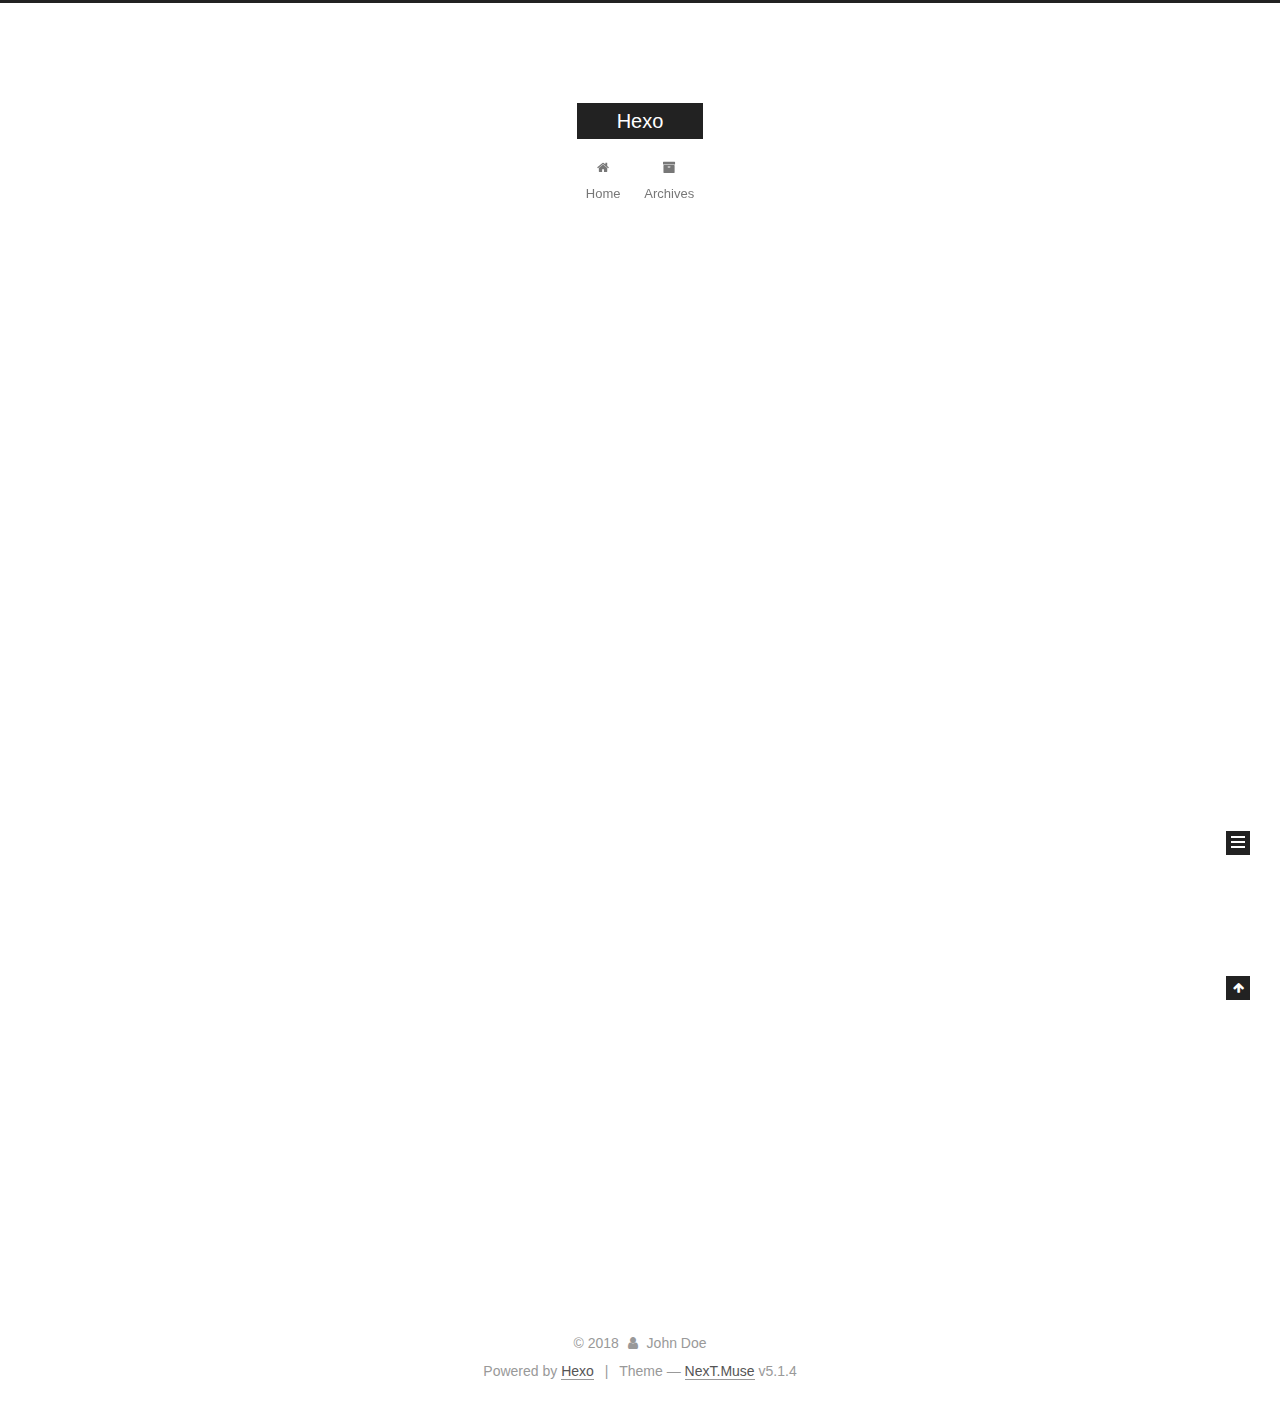
<file: index.html>
<!DOCTYPE html>



  


<html class="theme-next muse use-motion" lang="">
<head>
  <meta charset="UTF-8"/>
<meta http-equiv="X-UA-Compatible" content="IE=edge" />
<meta name="viewport" content="width=device-width, initial-scale=1, maximum-scale=1"/>
<meta name="theme-color" content="#222">









<meta http-equiv="Cache-Control" content="no-transform" />
<meta http-equiv="Cache-Control" content="no-siteapp" />
















  
  
  <link href="/lib/fancybox/source/jquery.fancybox.css?v=2.1.5" rel="stylesheet" type="text/css" />







<link href="/lib/font-awesome/css/font-awesome.min.css?v=4.6.2" rel="stylesheet" type="text/css" />

<link href="/css/main.css?v=5.1.4" rel="stylesheet" type="text/css" />


  <link rel="apple-touch-icon" sizes="180x180" href="/images/apple-touch-icon-next.png?v=5.1.4">


  <link rel="icon" type="image/png" sizes="32x32" href="/images/favicon-32x32-next.png?v=5.1.4">


  <link rel="icon" type="image/png" sizes="16x16" href="/images/favicon-16x16-next.png?v=5.1.4">


  <link rel="mask-icon" href="/images/logo.svg?v=5.1.4" color="#222">





  <meta name="keywords" content="Hexo, NexT" />










<meta property="og:type" content="website">
<meta property="og:title" content="Hexo">
<meta property="og:url" content="http://yoursite.com/index.html">
<meta property="og:site_name" content="Hexo">
<meta property="og:locale" content="default">
<meta name="twitter:card" content="summary">
<meta name="twitter:title" content="Hexo">



<script type="text/javascript" id="hexo.configurations">
  var NexT = window.NexT || {};
  var CONFIG = {
    root: '/',
    scheme: 'Muse',
    version: '5.1.4',
    sidebar: {"position":"left","display":"post","offset":12,"b2t":false,"scrollpercent":false,"onmobile":false},
    fancybox: true,
    tabs: true,
    motion: {"enable":true,"async":false,"transition":{"post_block":"fadeIn","post_header":"slideDownIn","post_body":"slideDownIn","coll_header":"slideLeftIn","sidebar":"slideUpIn"}},
    duoshuo: {
      userId: '0',
      author: 'Author'
    },
    algolia: {
      applicationID: '',
      apiKey: '',
      indexName: '',
      hits: {"per_page":10},
      labels: {"input_placeholder":"Search for Posts","hits_empty":"We didn't find any results for the search: ${query}","hits_stats":"${hits} results found in ${time} ms"}
    }
  };
</script>



  <link rel="canonical" href="http://yoursite.com/"/>





  <title>Hexo</title>
  








</head>

<body itemscope itemtype="http://schema.org/WebPage" lang="default">

  
  
    
  

  <div class="container sidebar-position-left 
  page-home">
    <div class="headband"></div>

    <header id="header" class="header" itemscope itemtype="http://schema.org/WPHeader">
      <div class="header-inner"><div class="site-brand-wrapper">
  <div class="site-meta ">
    

    <div class="custom-logo-site-title">
      <a href="/"  class="brand" rel="start">
        <span class="logo-line-before"><i></i></span>
        <span class="site-title">Hexo</span>
        <span class="logo-line-after"><i></i></span>
      </a>
    </div>
      
        <p class="site-subtitle"></p>
      
  </div>

  <div class="site-nav-toggle">
    <button>
      <span class="btn-bar"></span>
      <span class="btn-bar"></span>
      <span class="btn-bar"></span>
    </button>
  </div>
</div>

<nav class="site-nav">
  

  
    <ul id="menu" class="menu">
      
        
        <li class="menu-item menu-item-home">
          <a href="/" rel="section">
            
              <i class="menu-item-icon fa fa-fw fa-home"></i> <br />
            
            Home
          </a>
        </li>
      
        
        <li class="menu-item menu-item-archives">
          <a href="/archives/" rel="section">
            
              <i class="menu-item-icon fa fa-fw fa-archive"></i> <br />
            
            Archives
          </a>
        </li>
      

      
    </ul>
  

  
</nav>



 </div>
    </header>

    <main id="main" class="main">
      <div class="main-inner">
        <div class="content-wrap">
          <div id="content" class="content">
            
  <section id="posts" class="posts-expand">
    
      

  

  
  
  

  <article class="post post-type-normal" itemscope itemtype="http://schema.org/Article">
  
  
  
  <div class="post-block">
    <link itemprop="mainEntityOfPage" href="http://yoursite.com/2018/08/22/hello-world/">

    <span hidden itemprop="author" itemscope itemtype="http://schema.org/Person">
      <meta itemprop="name" content="John Doe">
      <meta itemprop="description" content="">
      <meta itemprop="image" content="/images/avatar.gif">
    </span>

    <span hidden itemprop="publisher" itemscope itemtype="http://schema.org/Organization">
      <meta itemprop="name" content="Hexo">
    </span>

    
      <header class="post-header">

        
        
          <h1 class="post-title" itemprop="name headline">
                
                <a class="post-title-link" href="/2018/08/22/hello-world/" itemprop="url">Hello World</a></h1>
        

        <div class="post-meta">
          <span class="post-time">
            
              <span class="post-meta-item-icon">
                <i class="fa fa-calendar-o"></i>
              </span>
              
                <span class="post-meta-item-text">Posted on</span>
              
              <time title="Post created" itemprop="dateCreated datePublished" datetime="2018-08-22T09:04:44+08:00">
                2018-08-22
              </time>
            

            

            
          </span>

          

          
            
          

          
          

          

          

          

        </div>
      </header>
    

    
    
    
    <div class="post-body" itemprop="articleBody">

      
      

      
        
          
            <p>Welcome to <a href="https://hexo.io/" target="_blank" rel="noopener">Hexo</a>! This is your very first post. Check <a href="https://hexo.io/docs/" target="_blank" rel="noopener">documentation</a> for more info. If you get any problems when using Hexo, you can find the answer in <a href="https://hexo.io/docs/troubleshooting.html" target="_blank" rel="noopener">troubleshooting</a> or you can ask me on <a href="https://github.com/hexojs/hexo/issues" target="_blank" rel="noopener">GitHub</a>.</p>
<h2 id="Quick-Start"><a href="#Quick-Start" class="headerlink" title="Quick Start"></a>Quick Start</h2><h3 id="Create-a-new-post"><a href="#Create-a-new-post" class="headerlink" title="Create a new post"></a>Create a new post</h3><figure class="highlight bash"><table><tr><td class="gutter"><pre><span class="line">1</span><br></pre></td><td class="code"><pre><span class="line">$ hexo new <span class="string">"My New Post"</span></span><br></pre></td></tr></table></figure>
<p>More info: <a href="https://hexo.io/docs/writing.html" target="_blank" rel="noopener">Writing</a></p>
<h3 id="Run-server"><a href="#Run-server" class="headerlink" title="Run server"></a>Run server</h3><figure class="highlight bash"><table><tr><td class="gutter"><pre><span class="line">1</span><br></pre></td><td class="code"><pre><span class="line">$ hexo server</span><br></pre></td></tr></table></figure>
<p>More info: <a href="https://hexo.io/docs/server.html" target="_blank" rel="noopener">Server</a></p>
<h3 id="Generate-static-files"><a href="#Generate-static-files" class="headerlink" title="Generate static files"></a>Generate static files</h3><figure class="highlight bash"><table><tr><td class="gutter"><pre><span class="line">1</span><br></pre></td><td class="code"><pre><span class="line">$ hexo generate</span><br></pre></td></tr></table></figure>
<p>More info: <a href="https://hexo.io/docs/generating.html" target="_blank" rel="noopener">Generating</a></p>
<h3 id="Deploy-to-remote-sites"><a href="#Deploy-to-remote-sites" class="headerlink" title="Deploy to remote sites"></a>Deploy to remote sites</h3><figure class="highlight bash"><table><tr><td class="gutter"><pre><span class="line">1</span><br></pre></td><td class="code"><pre><span class="line">$ hexo deploy</span><br></pre></td></tr></table></figure>
<p>More info: <a href="https://hexo.io/docs/deployment.html" target="_blank" rel="noopener">Deployment</a></p>

          
        
      
    </div>
    
    
    

    

    

    

    <footer class="post-footer">
      

      

      

      
      
        <div class="post-eof"></div>
      
    </footer>
  </div>
  
  
  
  </article>


    
  </section>

  


          </div>
          


          

        </div>
        
          
  
  <div class="sidebar-toggle">
    <div class="sidebar-toggle-line-wrap">
      <span class="sidebar-toggle-line sidebar-toggle-line-first"></span>
      <span class="sidebar-toggle-line sidebar-toggle-line-middle"></span>
      <span class="sidebar-toggle-line sidebar-toggle-line-last"></span>
    </div>
  </div>

  <aside id="sidebar" class="sidebar">
    
    <div class="sidebar-inner">

      

      

      <section class="site-overview-wrap sidebar-panel sidebar-panel-active">
        <div class="site-overview">
          <div class="site-author motion-element" itemprop="author" itemscope itemtype="http://schema.org/Person">
            
              <p class="site-author-name" itemprop="name">John Doe</p>
              <p class="site-description motion-element" itemprop="description"></p>
          </div>

          <nav class="site-state motion-element">

            
              <div class="site-state-item site-state-posts">
              
                <a href="/archives/">
              
                  <span class="site-state-item-count">1</span>
                  <span class="site-state-item-name">posts</span>
                </a>
              </div>
            

            

            

          </nav>

          

          

          
          

          
          

          

        </div>
      </section>

      

      

    </div>
  </aside>


        
      </div>
    </main>

    <footer id="footer" class="footer">
      <div class="footer-inner">
        <div class="copyright">&copy; <span itemprop="copyrightYear">2018</span>
  <span class="with-love">
    <i class="fa fa-user"></i>
  </span>
  <span class="author" itemprop="copyrightHolder">John Doe</span>

  
</div>


  <div class="powered-by">Powered by <a class="theme-link" target="_blank" href="https://hexo.io">Hexo</a></div>



  <span class="post-meta-divider">|</span>



  <div class="theme-info">Theme &mdash; <a class="theme-link" target="_blank" href="https://github.com/iissnan/hexo-theme-next">NexT.Muse</a> v5.1.4</div>




        







        
      </div>
    </footer>

    
      <div class="back-to-top">
        <i class="fa fa-arrow-up"></i>
        
      </div>
    

    

  </div>

  

<script type="text/javascript">
  if (Object.prototype.toString.call(window.Promise) !== '[object Function]') {
    window.Promise = null;
  }
</script>









  












  
  
    <script type="text/javascript" src="/lib/jquery/index.js?v=2.1.3"></script>
  

  
  
    <script type="text/javascript" src="/lib/fastclick/lib/fastclick.min.js?v=1.0.6"></script>
  

  
  
    <script type="text/javascript" src="/lib/jquery_lazyload/jquery.lazyload.js?v=1.9.7"></script>
  

  
  
    <script type="text/javascript" src="/lib/velocity/velocity.min.js?v=1.2.1"></script>
  

  
  
    <script type="text/javascript" src="/lib/velocity/velocity.ui.min.js?v=1.2.1"></script>
  

  
  
    <script type="text/javascript" src="/lib/fancybox/source/jquery.fancybox.pack.js?v=2.1.5"></script>
  


  


  <script type="text/javascript" src="/js/src/utils.js?v=5.1.4"></script>

  <script type="text/javascript" src="/js/src/motion.js?v=5.1.4"></script>



  
  

  

  


  <script type="text/javascript" src="/js/src/bootstrap.js?v=5.1.4"></script>



  


  




	





  





  












  





  

  

  

  
  

  

  

  

</body>
</html>
</file>
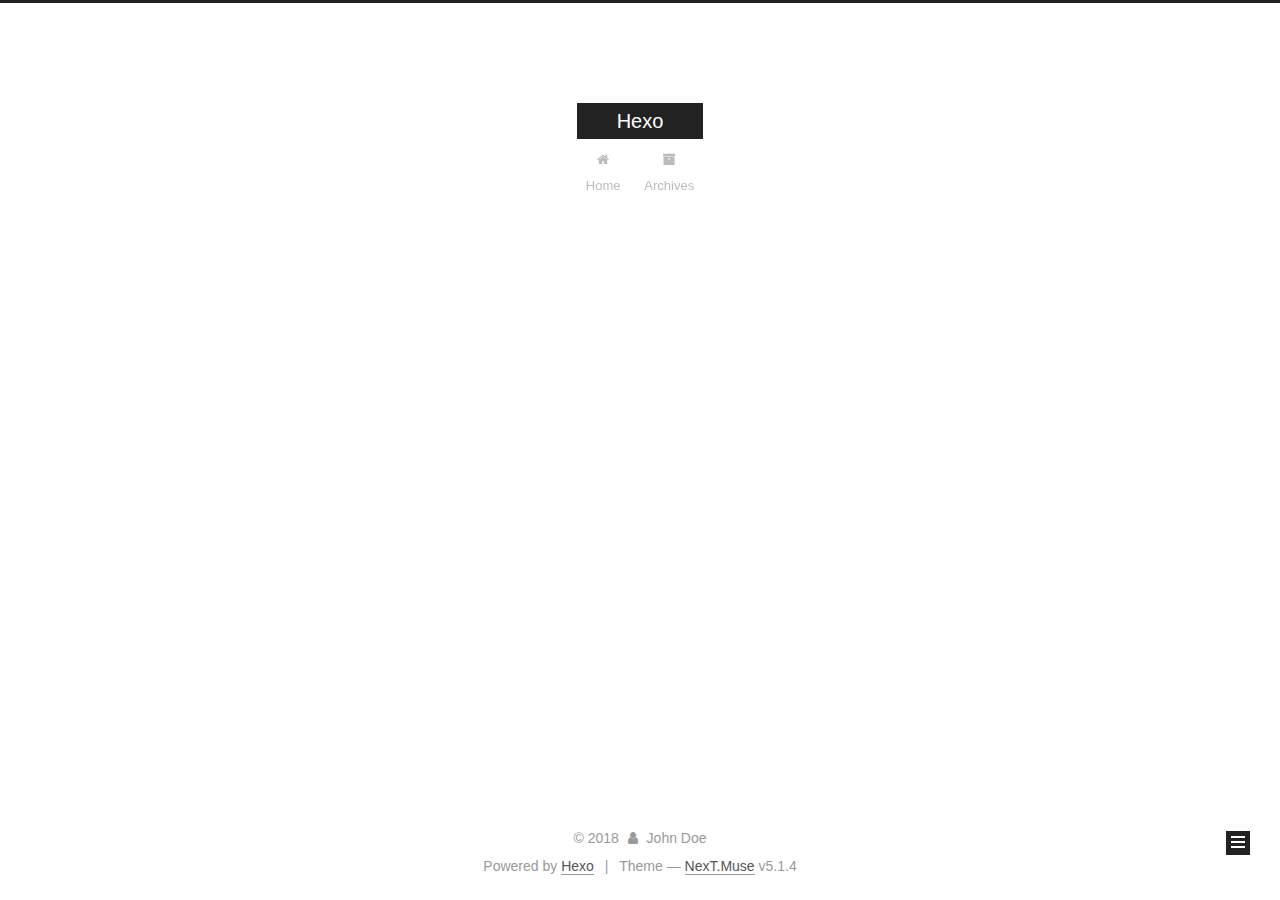
<file: archives/index.html>
<!DOCTYPE html>



  


<html class="theme-next muse use-motion" lang="">
<head>
  <meta charset="UTF-8"/>
<meta http-equiv="X-UA-Compatible" content="IE=edge" />
<meta name="viewport" content="width=device-width, initial-scale=1, maximum-scale=1"/>
<meta name="theme-color" content="#222">









<meta http-equiv="Cache-Control" content="no-transform" />
<meta http-equiv="Cache-Control" content="no-siteapp" />
















  
  
  <link href="/lib/fancybox/source/jquery.fancybox.css?v=2.1.5" rel="stylesheet" type="text/css" />







<link href="/lib/font-awesome/css/font-awesome.min.css?v=4.6.2" rel="stylesheet" type="text/css" />

<link href="/css/main.css?v=5.1.4" rel="stylesheet" type="text/css" />


  <link rel="apple-touch-icon" sizes="180x180" href="/images/apple-touch-icon-next.png?v=5.1.4">


  <link rel="icon" type="image/png" sizes="32x32" href="/images/favicon-32x32-next.png?v=5.1.4">


  <link rel="icon" type="image/png" sizes="16x16" href="/images/favicon-16x16-next.png?v=5.1.4">


  <link rel="mask-icon" href="/images/logo.svg?v=5.1.4" color="#222">





  <meta name="keywords" content="Hexo, NexT" />










<meta property="og:type" content="website">
<meta property="og:title" content="Hexo">
<meta property="og:url" content="http://yoursite.com/archives/index.html">
<meta property="og:site_name" content="Hexo">
<meta property="og:locale" content="default">
<meta name="twitter:card" content="summary">
<meta name="twitter:title" content="Hexo">



<script type="text/javascript" id="hexo.configurations">
  var NexT = window.NexT || {};
  var CONFIG = {
    root: '/',
    scheme: 'Muse',
    version: '5.1.4',
    sidebar: {"position":"left","display":"post","offset":12,"b2t":false,"scrollpercent":false,"onmobile":false},
    fancybox: true,
    tabs: true,
    motion: {"enable":true,"async":false,"transition":{"post_block":"fadeIn","post_header":"slideDownIn","post_body":"slideDownIn","coll_header":"slideLeftIn","sidebar":"slideUpIn"}},
    duoshuo: {
      userId: '0',
      author: 'Author'
    },
    algolia: {
      applicationID: '',
      apiKey: '',
      indexName: '',
      hits: {"per_page":10},
      labels: {"input_placeholder":"Search for Posts","hits_empty":"We didn't find any results for the search: ${query}","hits_stats":"${hits} results found in ${time} ms"}
    }
  };
</script>



  <link rel="canonical" href="http://yoursite.com/archives/"/>





  <title>Archive | Hexo</title>
  








</head>

<body itemscope itemtype="http://schema.org/WebPage" lang="default">

  
  
    
  

  <div class="container sidebar-position-left page-archive">
    <div class="headband"></div>

    <header id="header" class="header" itemscope itemtype="http://schema.org/WPHeader">
      <div class="header-inner"><div class="site-brand-wrapper">
  <div class="site-meta ">
    

    <div class="custom-logo-site-title">
      <a href="/"  class="brand" rel="start">
        <span class="logo-line-before"><i></i></span>
        <span class="site-title">Hexo</span>
        <span class="logo-line-after"><i></i></span>
      </a>
    </div>
      
        <p class="site-subtitle"></p>
      
  </div>

  <div class="site-nav-toggle">
    <button>
      <span class="btn-bar"></span>
      <span class="btn-bar"></span>
      <span class="btn-bar"></span>
    </button>
  </div>
</div>

<nav class="site-nav">
  

  
    <ul id="menu" class="menu">
      
        
        <li class="menu-item menu-item-home">
          <a href="/" rel="section">
            
              <i class="menu-item-icon fa fa-fw fa-home"></i> <br />
            
            Home
          </a>
        </li>
      
        
        <li class="menu-item menu-item-archives">
          <a href="/archives/" rel="section">
            
              <i class="menu-item-icon fa fa-fw fa-archive"></i> <br />
            
            Archives
          </a>
        </li>
      

      
    </ul>
  

  
</nav>



 </div>
    </header>

    <main id="main" class="main">
      <div class="main-inner">
        <div class="content-wrap">
          <div id="content" class="content">
            

  
  
  
  <div class="post-block archive">
    <div id="posts" class="posts-collapse">
      <span class="archive-move-on"></span>

      <span class="archive-page-counter">
        
        
        
          
        
        Um..! 1 post. Keep on posting.
      </span>

      

        
        
        

        
          
          <div class="collection-title">
            <h1 class="archive-year" id="archive-year-2018">2018</h1>
          </div>
        
        

        

  <article class="post post-type-normal" itemscope itemtype="http://schema.org/Article">
    <header class="post-header">

      <h2 class="post-title">
        
            <a class="post-title-link" href="/2018/08/22/hello-world/" itemprop="url">
              
                <span itemprop="name">Hello World</span>
              
            </a>
        
      </h2>

      <div class="post-meta">
        <time class="post-time" itemprop="dateCreated"
              datetime="2018-08-22T09:04:44+08:00"
              content="2018-08-22" >
          08-22
        </time>
      </div>

    </header>
  </article>



      

    </div>
  </div>
  
  
  

  



          </div>
          


          

        </div>
        
          
  
  <div class="sidebar-toggle">
    <div class="sidebar-toggle-line-wrap">
      <span class="sidebar-toggle-line sidebar-toggle-line-first"></span>
      <span class="sidebar-toggle-line sidebar-toggle-line-middle"></span>
      <span class="sidebar-toggle-line sidebar-toggle-line-last"></span>
    </div>
  </div>

  <aside id="sidebar" class="sidebar">
    
    <div class="sidebar-inner">

      

      

      <section class="site-overview-wrap sidebar-panel sidebar-panel-active">
        <div class="site-overview">
          <div class="site-author motion-element" itemprop="author" itemscope itemtype="http://schema.org/Person">
            
              <p class="site-author-name" itemprop="name">John Doe</p>
              <p class="site-description motion-element" itemprop="description"></p>
          </div>

          <nav class="site-state motion-element">

            
              <div class="site-state-item site-state-posts">
              
                <a href="/archives/">
              
                  <span class="site-state-item-count">1</span>
                  <span class="site-state-item-name">posts</span>
                </a>
              </div>
            

            

            

          </nav>

          

          

          
          

          
          

          

        </div>
      </section>

      

      

    </div>
  </aside>


        
      </div>
    </main>

    <footer id="footer" class="footer">
      <div class="footer-inner">
        <div class="copyright">&copy; <span itemprop="copyrightYear">2018</span>
  <span class="with-love">
    <i class="fa fa-user"></i>
  </span>
  <span class="author" itemprop="copyrightHolder">John Doe</span>

  
</div>


  <div class="powered-by">Powered by <a class="theme-link" target="_blank" href="https://hexo.io">Hexo</a></div>



  <span class="post-meta-divider">|</span>



  <div class="theme-info">Theme &mdash; <a class="theme-link" target="_blank" href="https://github.com/iissnan/hexo-theme-next">NexT.Muse</a> v5.1.4</div>




        







        
      </div>
    </footer>

    
      <div class="back-to-top">
        <i class="fa fa-arrow-up"></i>
        
      </div>
    

    

  </div>

  

<script type="text/javascript">
  if (Object.prototype.toString.call(window.Promise) !== '[object Function]') {
    window.Promise = null;
  }
</script>









  












  
  
    <script type="text/javascript" src="/lib/jquery/index.js?v=2.1.3"></script>
  

  
  
    <script type="text/javascript" src="/lib/fastclick/lib/fastclick.min.js?v=1.0.6"></script>
  

  
  
    <script type="text/javascript" src="/lib/jquery_lazyload/jquery.lazyload.js?v=1.9.7"></script>
  

  
  
    <script type="text/javascript" src="/lib/velocity/velocity.min.js?v=1.2.1"></script>
  

  
  
    <script type="text/javascript" src="/lib/velocity/velocity.ui.min.js?v=1.2.1"></script>
  

  
  
    <script type="text/javascript" src="/lib/fancybox/source/jquery.fancybox.pack.js?v=2.1.5"></script>
  


  


  <script type="text/javascript" src="/js/src/utils.js?v=5.1.4"></script>

  <script type="text/javascript" src="/js/src/motion.js?v=5.1.4"></script>



  
  

  

  


  <script type="text/javascript" src="/js/src/bootstrap.js?v=5.1.4"></script>



  


  




	





  





  












  





  

  

  

  
  

  

  

  

</body>
</html>
</file>
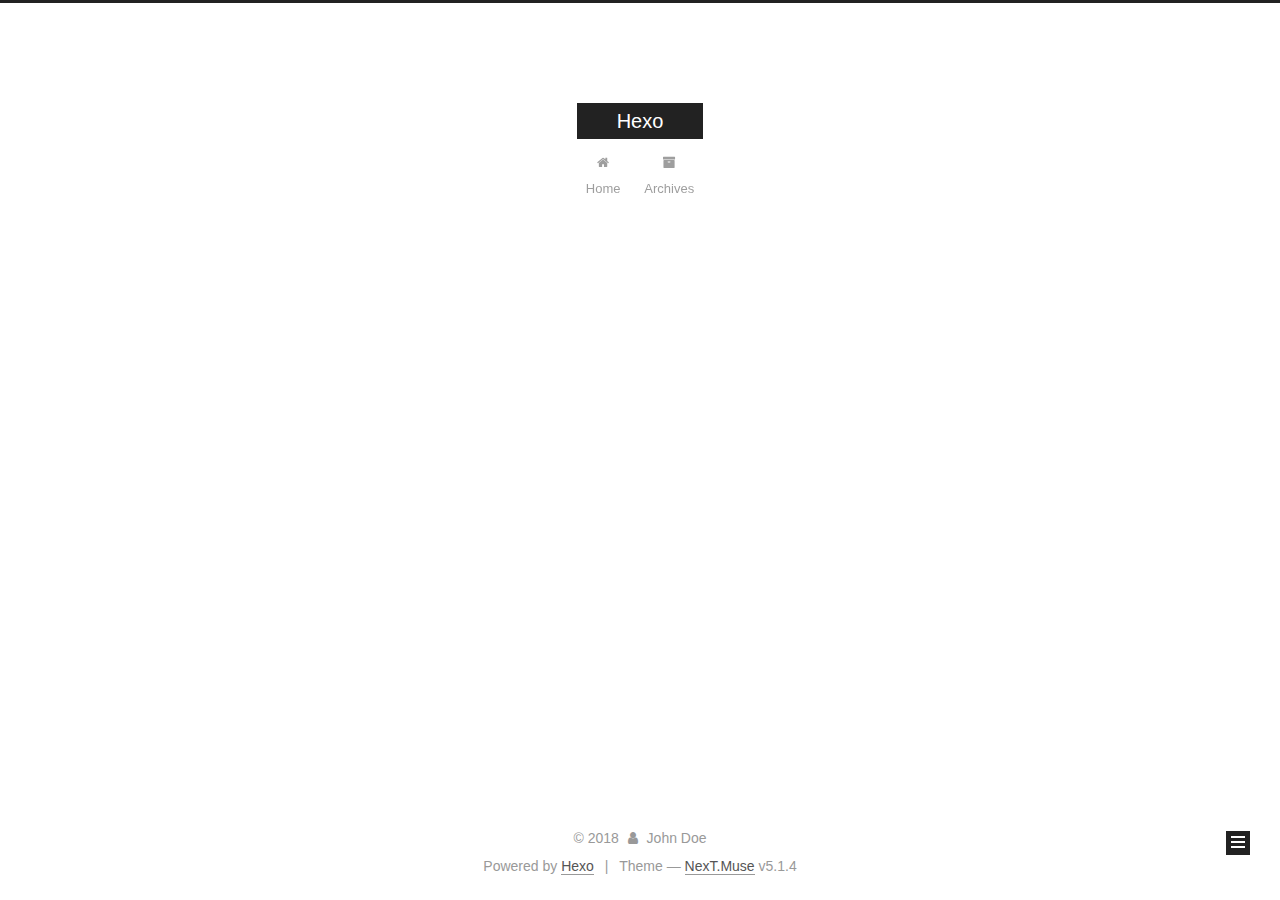
<file: archives/2018/index.html>
<!DOCTYPE html>



  


<html class="theme-next muse use-motion" lang="">
<head>
  <meta charset="UTF-8"/>
<meta http-equiv="X-UA-Compatible" content="IE=edge" />
<meta name="viewport" content="width=device-width, initial-scale=1, maximum-scale=1"/>
<meta name="theme-color" content="#222">









<meta http-equiv="Cache-Control" content="no-transform" />
<meta http-equiv="Cache-Control" content="no-siteapp" />
















  
  
  <link href="/lib/fancybox/source/jquery.fancybox.css?v=2.1.5" rel="stylesheet" type="text/css" />







<link href="/lib/font-awesome/css/font-awesome.min.css?v=4.6.2" rel="stylesheet" type="text/css" />

<link href="/css/main.css?v=5.1.4" rel="stylesheet" type="text/css" />


  <link rel="apple-touch-icon" sizes="180x180" href="/images/apple-touch-icon-next.png?v=5.1.4">


  <link rel="icon" type="image/png" sizes="32x32" href="/images/favicon-32x32-next.png?v=5.1.4">


  <link rel="icon" type="image/png" sizes="16x16" href="/images/favicon-16x16-next.png?v=5.1.4">


  <link rel="mask-icon" href="/images/logo.svg?v=5.1.4" color="#222">





  <meta name="keywords" content="Hexo, NexT" />










<meta property="og:type" content="website">
<meta property="og:title" content="Hexo">
<meta property="og:url" content="http://yoursite.com/archives/2018/index.html">
<meta property="og:site_name" content="Hexo">
<meta property="og:locale" content="default">
<meta name="twitter:card" content="summary">
<meta name="twitter:title" content="Hexo">



<script type="text/javascript" id="hexo.configurations">
  var NexT = window.NexT || {};
  var CONFIG = {
    root: '/',
    scheme: 'Muse',
    version: '5.1.4',
    sidebar: {"position":"left","display":"post","offset":12,"b2t":false,"scrollpercent":false,"onmobile":false},
    fancybox: true,
    tabs: true,
    motion: {"enable":true,"async":false,"transition":{"post_block":"fadeIn","post_header":"slideDownIn","post_body":"slideDownIn","coll_header":"slideLeftIn","sidebar":"slideUpIn"}},
    duoshuo: {
      userId: '0',
      author: 'Author'
    },
    algolia: {
      applicationID: '',
      apiKey: '',
      indexName: '',
      hits: {"per_page":10},
      labels: {"input_placeholder":"Search for Posts","hits_empty":"We didn't find any results for the search: ${query}","hits_stats":"${hits} results found in ${time} ms"}
    }
  };
</script>



  <link rel="canonical" href="http://yoursite.com/archives/2018/"/>





  <title>Archive | Hexo</title>
  








</head>

<body itemscope itemtype="http://schema.org/WebPage" lang="default">

  
  
    
  

  <div class="container sidebar-position-left page-archive">
    <div class="headband"></div>

    <header id="header" class="header" itemscope itemtype="http://schema.org/WPHeader">
      <div class="header-inner"><div class="site-brand-wrapper">
  <div class="site-meta ">
    

    <div class="custom-logo-site-title">
      <a href="/"  class="brand" rel="start">
        <span class="logo-line-before"><i></i></span>
        <span class="site-title">Hexo</span>
        <span class="logo-line-after"><i></i></span>
      </a>
    </div>
      
        <p class="site-subtitle"></p>
      
  </div>

  <div class="site-nav-toggle">
    <button>
      <span class="btn-bar"></span>
      <span class="btn-bar"></span>
      <span class="btn-bar"></span>
    </button>
  </div>
</div>

<nav class="site-nav">
  

  
    <ul id="menu" class="menu">
      
        
        <li class="menu-item menu-item-home">
          <a href="/" rel="section">
            
              <i class="menu-item-icon fa fa-fw fa-home"></i> <br />
            
            Home
          </a>
        </li>
      
        
        <li class="menu-item menu-item-archives">
          <a href="/archives/" rel="section">
            
              <i class="menu-item-icon fa fa-fw fa-archive"></i> <br />
            
            Archives
          </a>
        </li>
      

      
    </ul>
  

  
</nav>



 </div>
    </header>

    <main id="main" class="main">
      <div class="main-inner">
        <div class="content-wrap">
          <div id="content" class="content">
            

  
  
  
  <div class="post-block archive">
    <div id="posts" class="posts-collapse">
      <span class="archive-move-on"></span>

      <span class="archive-page-counter">
        
        
        
          
        
        Um..! 1 post. Keep on posting.
      </span>

      

        
        
        

        
          
          <div class="collection-title">
            <h1 class="archive-year" id="archive-year-2018">2018</h1>
          </div>
        
        

        

  <article class="post post-type-normal" itemscope itemtype="http://schema.org/Article">
    <header class="post-header">

      <h2 class="post-title">
        
            <a class="post-title-link" href="/2018/08/22/hello-world/" itemprop="url">
              
                <span itemprop="name">Hello World</span>
              
            </a>
        
      </h2>

      <div class="post-meta">
        <time class="post-time" itemprop="dateCreated"
              datetime="2018-08-22T09:04:44+08:00"
              content="2018-08-22" >
          08-22
        </time>
      </div>

    </header>
  </article>



      

    </div>
  </div>
  
  
  

  



          </div>
          


          

        </div>
        
          
  
  <div class="sidebar-toggle">
    <div class="sidebar-toggle-line-wrap">
      <span class="sidebar-toggle-line sidebar-toggle-line-first"></span>
      <span class="sidebar-toggle-line sidebar-toggle-line-middle"></span>
      <span class="sidebar-toggle-line sidebar-toggle-line-last"></span>
    </div>
  </div>

  <aside id="sidebar" class="sidebar">
    
    <div class="sidebar-inner">

      

      

      <section class="site-overview-wrap sidebar-panel sidebar-panel-active">
        <div class="site-overview">
          <div class="site-author motion-element" itemprop="author" itemscope itemtype="http://schema.org/Person">
            
              <p class="site-author-name" itemprop="name">John Doe</p>
              <p class="site-description motion-element" itemprop="description"></p>
          </div>

          <nav class="site-state motion-element">

            
              <div class="site-state-item site-state-posts">
              
                <a href="/archives/">
              
                  <span class="site-state-item-count">1</span>
                  <span class="site-state-item-name">posts</span>
                </a>
              </div>
            

            

            

          </nav>

          

          

          
          

          
          

          

        </div>
      </section>

      

      

    </div>
  </aside>


        
      </div>
    </main>

    <footer id="footer" class="footer">
      <div class="footer-inner">
        <div class="copyright">&copy; <span itemprop="copyrightYear">2018</span>
  <span class="with-love">
    <i class="fa fa-user"></i>
  </span>
  <span class="author" itemprop="copyrightHolder">John Doe</span>

  
</div>


  <div class="powered-by">Powered by <a class="theme-link" target="_blank" href="https://hexo.io">Hexo</a></div>



  <span class="post-meta-divider">|</span>



  <div class="theme-info">Theme &mdash; <a class="theme-link" target="_blank" href="https://github.com/iissnan/hexo-theme-next">NexT.Muse</a> v5.1.4</div>




        







        
      </div>
    </footer>

    
      <div class="back-to-top">
        <i class="fa fa-arrow-up"></i>
        
      </div>
    

    

  </div>

  

<script type="text/javascript">
  if (Object.prototype.toString.call(window.Promise) !== '[object Function]') {
    window.Promise = null;
  }
</script>









  












  
  
    <script type="text/javascript" src="/lib/jquery/index.js?v=2.1.3"></script>
  

  
  
    <script type="text/javascript" src="/lib/fastclick/lib/fastclick.min.js?v=1.0.6"></script>
  

  
  
    <script type="text/javascript" src="/lib/jquery_lazyload/jquery.lazyload.js?v=1.9.7"></script>
  

  
  
    <script type="text/javascript" src="/lib/velocity/velocity.min.js?v=1.2.1"></script>
  

  
  
    <script type="text/javascript" src="/lib/velocity/velocity.ui.min.js?v=1.2.1"></script>
  

  
  
    <script type="text/javascript" src="/lib/fancybox/source/jquery.fancybox.pack.js?v=2.1.5"></script>
  


  


  <script type="text/javascript" src="/js/src/utils.js?v=5.1.4"></script>

  <script type="text/javascript" src="/js/src/motion.js?v=5.1.4"></script>



  
  

  

  


  <script type="text/javascript" src="/js/src/bootstrap.js?v=5.1.4"></script>



  


  




	





  





  












  





  

  

  

  
  

  

  

  

</body>
</html>
</file>
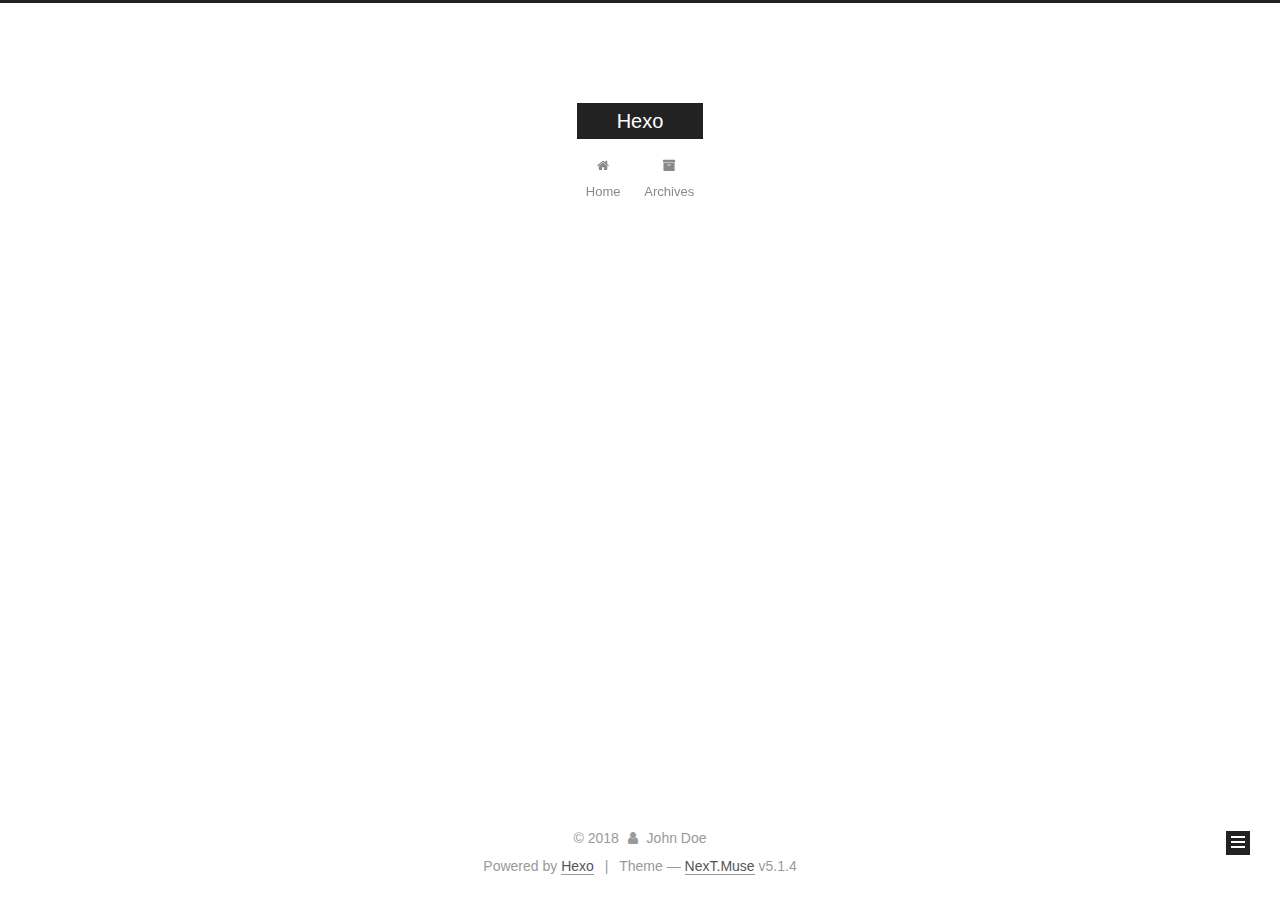
<file: archives/2018/08/index.html>
<!DOCTYPE html>



  


<html class="theme-next muse use-motion" lang="">
<head>
  <meta charset="UTF-8"/>
<meta http-equiv="X-UA-Compatible" content="IE=edge" />
<meta name="viewport" content="width=device-width, initial-scale=1, maximum-scale=1"/>
<meta name="theme-color" content="#222">









<meta http-equiv="Cache-Control" content="no-transform" />
<meta http-equiv="Cache-Control" content="no-siteapp" />
















  
  
  <link href="/lib/fancybox/source/jquery.fancybox.css?v=2.1.5" rel="stylesheet" type="text/css" />







<link href="/lib/font-awesome/css/font-awesome.min.css?v=4.6.2" rel="stylesheet" type="text/css" />

<link href="/css/main.css?v=5.1.4" rel="stylesheet" type="text/css" />


  <link rel="apple-touch-icon" sizes="180x180" href="/images/apple-touch-icon-next.png?v=5.1.4">


  <link rel="icon" type="image/png" sizes="32x32" href="/images/favicon-32x32-next.png?v=5.1.4">


  <link rel="icon" type="image/png" sizes="16x16" href="/images/favicon-16x16-next.png?v=5.1.4">


  <link rel="mask-icon" href="/images/logo.svg?v=5.1.4" color="#222">





  <meta name="keywords" content="Hexo, NexT" />










<meta property="og:type" content="website">
<meta property="og:title" content="Hexo">
<meta property="og:url" content="http://yoursite.com/archives/2018/08/index.html">
<meta property="og:site_name" content="Hexo">
<meta property="og:locale" content="default">
<meta name="twitter:card" content="summary">
<meta name="twitter:title" content="Hexo">



<script type="text/javascript" id="hexo.configurations">
  var NexT = window.NexT || {};
  var CONFIG = {
    root: '/',
    scheme: 'Muse',
    version: '5.1.4',
    sidebar: {"position":"left","display":"post","offset":12,"b2t":false,"scrollpercent":false,"onmobile":false},
    fancybox: true,
    tabs: true,
    motion: {"enable":true,"async":false,"transition":{"post_block":"fadeIn","post_header":"slideDownIn","post_body":"slideDownIn","coll_header":"slideLeftIn","sidebar":"slideUpIn"}},
    duoshuo: {
      userId: '0',
      author: 'Author'
    },
    algolia: {
      applicationID: '',
      apiKey: '',
      indexName: '',
      hits: {"per_page":10},
      labels: {"input_placeholder":"Search for Posts","hits_empty":"We didn't find any results for the search: ${query}","hits_stats":"${hits} results found in ${time} ms"}
    }
  };
</script>



  <link rel="canonical" href="http://yoursite.com/archives/2018/08/"/>





  <title>Archive | Hexo</title>
  








</head>

<body itemscope itemtype="http://schema.org/WebPage" lang="default">

  
  
    
  

  <div class="container sidebar-position-left page-archive">
    <div class="headband"></div>

    <header id="header" class="header" itemscope itemtype="http://schema.org/WPHeader">
      <div class="header-inner"><div class="site-brand-wrapper">
  <div class="site-meta ">
    

    <div class="custom-logo-site-title">
      <a href="/"  class="brand" rel="start">
        <span class="logo-line-before"><i></i></span>
        <span class="site-title">Hexo</span>
        <span class="logo-line-after"><i></i></span>
      </a>
    </div>
      
        <p class="site-subtitle"></p>
      
  </div>

  <div class="site-nav-toggle">
    <button>
      <span class="btn-bar"></span>
      <span class="btn-bar"></span>
      <span class="btn-bar"></span>
    </button>
  </div>
</div>

<nav class="site-nav">
  

  
    <ul id="menu" class="menu">
      
        
        <li class="menu-item menu-item-home">
          <a href="/" rel="section">
            
              <i class="menu-item-icon fa fa-fw fa-home"></i> <br />
            
            Home
          </a>
        </li>
      
        
        <li class="menu-item menu-item-archives">
          <a href="/archives/" rel="section">
            
              <i class="menu-item-icon fa fa-fw fa-archive"></i> <br />
            
            Archives
          </a>
        </li>
      

      
    </ul>
  

  
</nav>



 </div>
    </header>

    <main id="main" class="main">
      <div class="main-inner">
        <div class="content-wrap">
          <div id="content" class="content">
            

  
  
  
  <div class="post-block archive">
    <div id="posts" class="posts-collapse">
      <span class="archive-move-on"></span>

      <span class="archive-page-counter">
        
        
        
          
        
        Um..! 1 post. Keep on posting.
      </span>

      

        
        
        

        
          
          <div class="collection-title">
            <h1 class="archive-year" id="archive-year-2018">2018</h1>
          </div>
        
        

        

  <article class="post post-type-normal" itemscope itemtype="http://schema.org/Article">
    <header class="post-header">

      <h2 class="post-title">
        
            <a class="post-title-link" href="/2018/08/22/hello-world/" itemprop="url">
              
                <span itemprop="name">Hello World</span>
              
            </a>
        
      </h2>

      <div class="post-meta">
        <time class="post-time" itemprop="dateCreated"
              datetime="2018-08-22T09:04:44+08:00"
              content="2018-08-22" >
          08-22
        </time>
      </div>

    </header>
  </article>



      

    </div>
  </div>
  
  
  

  



          </div>
          


          

        </div>
        
          
  
  <div class="sidebar-toggle">
    <div class="sidebar-toggle-line-wrap">
      <span class="sidebar-toggle-line sidebar-toggle-line-first"></span>
      <span class="sidebar-toggle-line sidebar-toggle-line-middle"></span>
      <span class="sidebar-toggle-line sidebar-toggle-line-last"></span>
    </div>
  </div>

  <aside id="sidebar" class="sidebar">
    
    <div class="sidebar-inner">

      

      

      <section class="site-overview-wrap sidebar-panel sidebar-panel-active">
        <div class="site-overview">
          <div class="site-author motion-element" itemprop="author" itemscope itemtype="http://schema.org/Person">
            
              <p class="site-author-name" itemprop="name">John Doe</p>
              <p class="site-description motion-element" itemprop="description"></p>
          </div>

          <nav class="site-state motion-element">

            
              <div class="site-state-item site-state-posts">
              
                <a href="/archives/">
              
                  <span class="site-state-item-count">1</span>
                  <span class="site-state-item-name">posts</span>
                </a>
              </div>
            

            

            

          </nav>

          

          

          
          

          
          

          

        </div>
      </section>

      

      

    </div>
  </aside>


        
      </div>
    </main>

    <footer id="footer" class="footer">
      <div class="footer-inner">
        <div class="copyright">&copy; <span itemprop="copyrightYear">2018</span>
  <span class="with-love">
    <i class="fa fa-user"></i>
  </span>
  <span class="author" itemprop="copyrightHolder">John Doe</span>

  
</div>


  <div class="powered-by">Powered by <a class="theme-link" target="_blank" href="https://hexo.io">Hexo</a></div>



  <span class="post-meta-divider">|</span>



  <div class="theme-info">Theme &mdash; <a class="theme-link" target="_blank" href="https://github.com/iissnan/hexo-theme-next">NexT.Muse</a> v5.1.4</div>




        







        
      </div>
    </footer>

    
      <div class="back-to-top">
        <i class="fa fa-arrow-up"></i>
        
      </div>
    

    

  </div>

  

<script type="text/javascript">
  if (Object.prototype.toString.call(window.Promise) !== '[object Function]') {
    window.Promise = null;
  }
</script>









  












  
  
    <script type="text/javascript" src="/lib/jquery/index.js?v=2.1.3"></script>
  

  
  
    <script type="text/javascript" src="/lib/fastclick/lib/fastclick.min.js?v=1.0.6"></script>
  

  
  
    <script type="text/javascript" src="/lib/jquery_lazyload/jquery.lazyload.js?v=1.9.7"></script>
  

  
  
    <script type="text/javascript" src="/lib/velocity/velocity.min.js?v=1.2.1"></script>
  

  
  
    <script type="text/javascript" src="/lib/velocity/velocity.ui.min.js?v=1.2.1"></script>
  

  
  
    <script type="text/javascript" src="/lib/fancybox/source/jquery.fancybox.pack.js?v=2.1.5"></script>
  


  


  <script type="text/javascript" src="/js/src/utils.js?v=5.1.4"></script>

  <script type="text/javascript" src="/js/src/motion.js?v=5.1.4"></script>



  
  

  

  


  <script type="text/javascript" src="/js/src/bootstrap.js?v=5.1.4"></script>



  


  




	





  





  












  





  

  

  

  
  

  

  

  

</body>
</html>
</file>
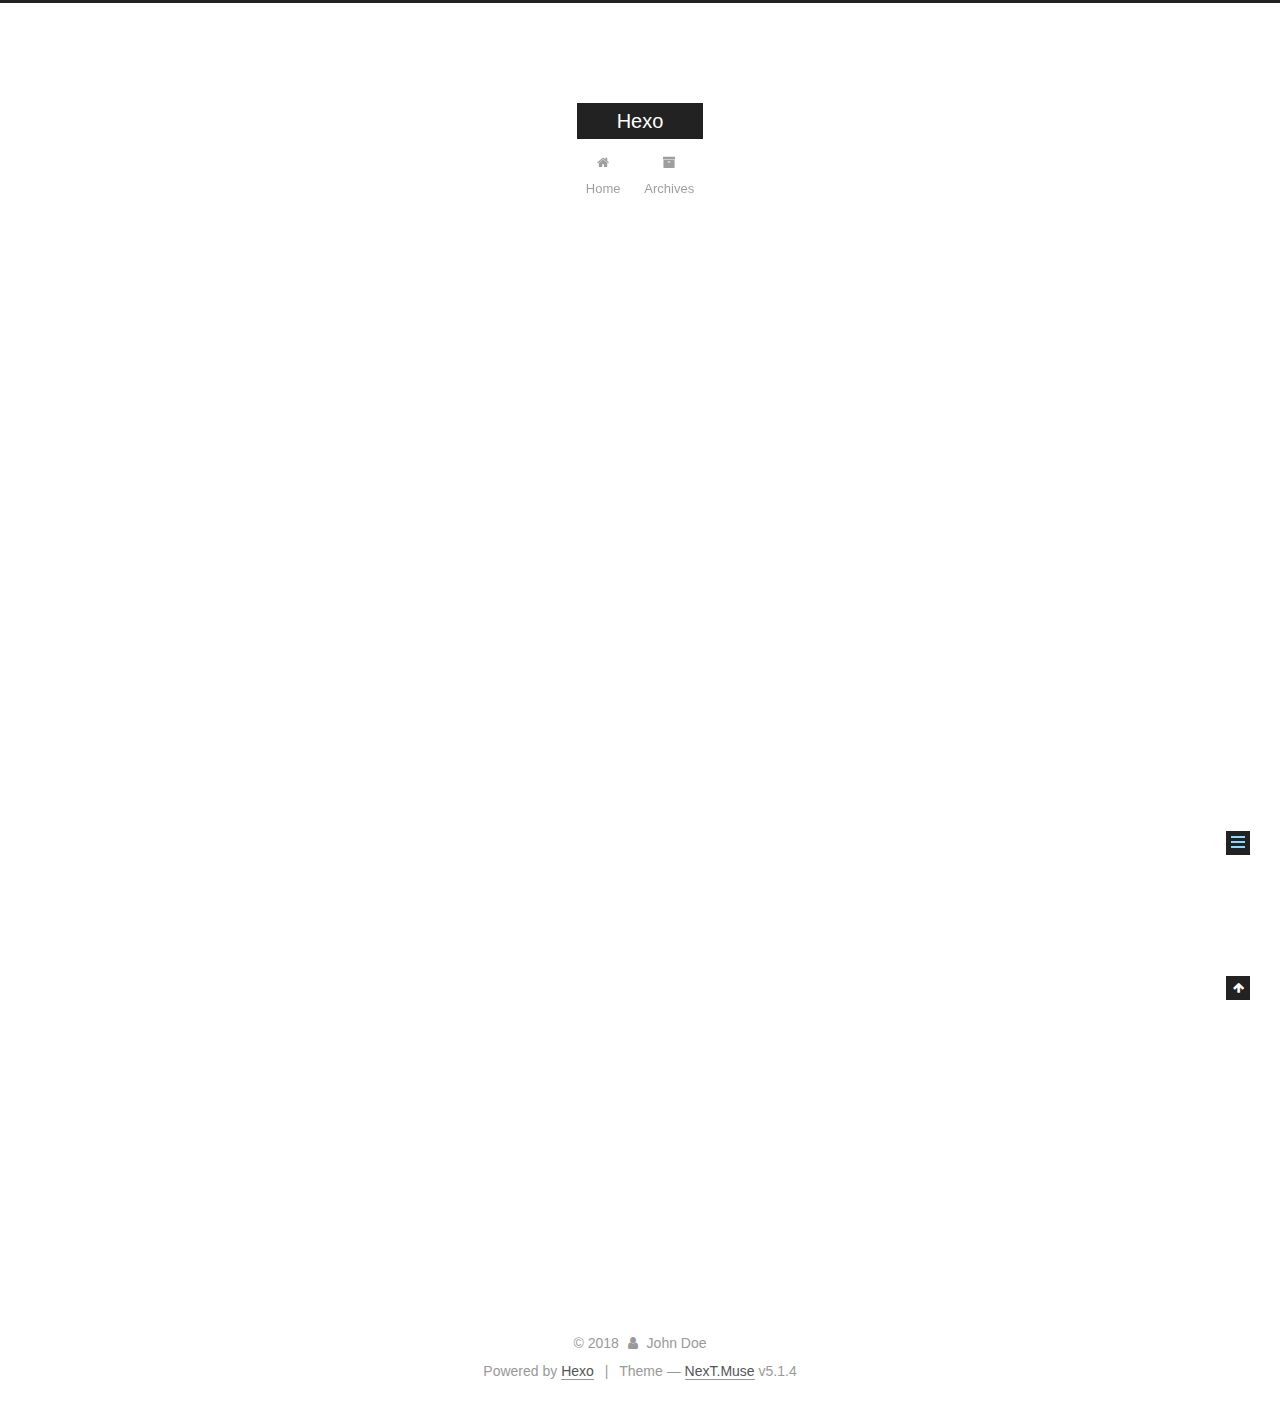
<file: 2018/08/22/hello-world/index.html>
<!DOCTYPE html>



  


<html class="theme-next muse use-motion" lang="">
<head>
  <meta charset="UTF-8"/>
<meta http-equiv="X-UA-Compatible" content="IE=edge" />
<meta name="viewport" content="width=device-width, initial-scale=1, maximum-scale=1"/>
<meta name="theme-color" content="#222">









<meta http-equiv="Cache-Control" content="no-transform" />
<meta http-equiv="Cache-Control" content="no-siteapp" />
















  
  
  <link href="/lib/fancybox/source/jquery.fancybox.css?v=2.1.5" rel="stylesheet" type="text/css" />







<link href="/lib/font-awesome/css/font-awesome.min.css?v=4.6.2" rel="stylesheet" type="text/css" />

<link href="/css/main.css?v=5.1.4" rel="stylesheet" type="text/css" />


  <link rel="apple-touch-icon" sizes="180x180" href="/images/apple-touch-icon-next.png?v=5.1.4">


  <link rel="icon" type="image/png" sizes="32x32" href="/images/favicon-32x32-next.png?v=5.1.4">


  <link rel="icon" type="image/png" sizes="16x16" href="/images/favicon-16x16-next.png?v=5.1.4">


  <link rel="mask-icon" href="/images/logo.svg?v=5.1.4" color="#222">





  <meta name="keywords" content="Hexo, NexT" />










<meta name="description" content="Welcome to Hexo! This is your very first post. Check documentation for more info. If you get any problems when using Hexo, you can find the answer in troubleshooting or you can ask me on GitHub. Quick">
<meta property="og:type" content="article">
<meta property="og:title" content="Hello World">
<meta property="og:url" content="http://yoursite.com/2018/08/22/hello-world/index.html">
<meta property="og:site_name" content="Hexo">
<meta property="og:description" content="Welcome to Hexo! This is your very first post. Check documentation for more info. If you get any problems when using Hexo, you can find the answer in troubleshooting or you can ask me on GitHub. Quick">
<meta property="og:locale" content="default">
<meta property="og:updated_time" content="2018-08-22T01:04:44.025Z">
<meta name="twitter:card" content="summary">
<meta name="twitter:title" content="Hello World">
<meta name="twitter:description" content="Welcome to Hexo! This is your very first post. Check documentation for more info. If you get any problems when using Hexo, you can find the answer in troubleshooting or you can ask me on GitHub. Quick">



<script type="text/javascript" id="hexo.configurations">
  var NexT = window.NexT || {};
  var CONFIG = {
    root: '/',
    scheme: 'Muse',
    version: '5.1.4',
    sidebar: {"position":"left","display":"post","offset":12,"b2t":false,"scrollpercent":false,"onmobile":false},
    fancybox: true,
    tabs: true,
    motion: {"enable":true,"async":false,"transition":{"post_block":"fadeIn","post_header":"slideDownIn","post_body":"slideDownIn","coll_header":"slideLeftIn","sidebar":"slideUpIn"}},
    duoshuo: {
      userId: '0',
      author: 'Author'
    },
    algolia: {
      applicationID: '',
      apiKey: '',
      indexName: '',
      hits: {"per_page":10},
      labels: {"input_placeholder":"Search for Posts","hits_empty":"We didn't find any results for the search: ${query}","hits_stats":"${hits} results found in ${time} ms"}
    }
  };
</script>



  <link rel="canonical" href="http://yoursite.com/2018/08/22/hello-world/"/>





  <title>Hello World | Hexo</title>
  








</head>

<body itemscope itemtype="http://schema.org/WebPage" lang="default">

  
  
    
  

  <div class="container sidebar-position-left page-post-detail">
    <div class="headband"></div>

    <header id="header" class="header" itemscope itemtype="http://schema.org/WPHeader">
      <div class="header-inner"><div class="site-brand-wrapper">
  <div class="site-meta ">
    

    <div class="custom-logo-site-title">
      <a href="/"  class="brand" rel="start">
        <span class="logo-line-before"><i></i></span>
        <span class="site-title">Hexo</span>
        <span class="logo-line-after"><i></i></span>
      </a>
    </div>
      
        <p class="site-subtitle"></p>
      
  </div>

  <div class="site-nav-toggle">
    <button>
      <span class="btn-bar"></span>
      <span class="btn-bar"></span>
      <span class="btn-bar"></span>
    </button>
  </div>
</div>

<nav class="site-nav">
  

  
    <ul id="menu" class="menu">
      
        
        <li class="menu-item menu-item-home">
          <a href="/" rel="section">
            
              <i class="menu-item-icon fa fa-fw fa-home"></i> <br />
            
            Home
          </a>
        </li>
      
        
        <li class="menu-item menu-item-archives">
          <a href="/archives/" rel="section">
            
              <i class="menu-item-icon fa fa-fw fa-archive"></i> <br />
            
            Archives
          </a>
        </li>
      

      
    </ul>
  

  
</nav>



 </div>
    </header>

    <main id="main" class="main">
      <div class="main-inner">
        <div class="content-wrap">
          <div id="content" class="content">
            

  <div id="posts" class="posts-expand">
    

  

  
  
  

  <article class="post post-type-normal" itemscope itemtype="http://schema.org/Article">
  
  
  
  <div class="post-block">
    <link itemprop="mainEntityOfPage" href="http://yoursite.com/2018/08/22/hello-world/">

    <span hidden itemprop="author" itemscope itemtype="http://schema.org/Person">
      <meta itemprop="name" content="John Doe">
      <meta itemprop="description" content="">
      <meta itemprop="image" content="/images/avatar.gif">
    </span>

    <span hidden itemprop="publisher" itemscope itemtype="http://schema.org/Organization">
      <meta itemprop="name" content="Hexo">
    </span>

    
      <header class="post-header">

        
        
          <h1 class="post-title" itemprop="name headline">Hello World</h1>
        

        <div class="post-meta">
          <span class="post-time">
            
              <span class="post-meta-item-icon">
                <i class="fa fa-calendar-o"></i>
              </span>
              
                <span class="post-meta-item-text">Posted on</span>
              
              <time title="Post created" itemprop="dateCreated datePublished" datetime="2018-08-22T09:04:44+08:00">
                2018-08-22
              </time>
            

            

            
          </span>

          

          
            
          

          
          

          

          

          

        </div>
      </header>
    

    
    
    
    <div class="post-body" itemprop="articleBody">

      
      

      
        <p>Welcome to <a href="https://hexo.io/" target="_blank" rel="noopener">Hexo</a>! This is your very first post. Check <a href="https://hexo.io/docs/" target="_blank" rel="noopener">documentation</a> for more info. If you get any problems when using Hexo, you can find the answer in <a href="https://hexo.io/docs/troubleshooting.html" target="_blank" rel="noopener">troubleshooting</a> or you can ask me on <a href="https://github.com/hexojs/hexo/issues" target="_blank" rel="noopener">GitHub</a>.</p>
<h2 id="Quick-Start"><a href="#Quick-Start" class="headerlink" title="Quick Start"></a>Quick Start</h2><h3 id="Create-a-new-post"><a href="#Create-a-new-post" class="headerlink" title="Create a new post"></a>Create a new post</h3><figure class="highlight bash"><table><tr><td class="gutter"><pre><span class="line">1</span><br></pre></td><td class="code"><pre><span class="line">$ hexo new <span class="string">"My New Post"</span></span><br></pre></td></tr></table></figure>
<p>More info: <a href="https://hexo.io/docs/writing.html" target="_blank" rel="noopener">Writing</a></p>
<h3 id="Run-server"><a href="#Run-server" class="headerlink" title="Run server"></a>Run server</h3><figure class="highlight bash"><table><tr><td class="gutter"><pre><span class="line">1</span><br></pre></td><td class="code"><pre><span class="line">$ hexo server</span><br></pre></td></tr></table></figure>
<p>More info: <a href="https://hexo.io/docs/server.html" target="_blank" rel="noopener">Server</a></p>
<h3 id="Generate-static-files"><a href="#Generate-static-files" class="headerlink" title="Generate static files"></a>Generate static files</h3><figure class="highlight bash"><table><tr><td class="gutter"><pre><span class="line">1</span><br></pre></td><td class="code"><pre><span class="line">$ hexo generate</span><br></pre></td></tr></table></figure>
<p>More info: <a href="https://hexo.io/docs/generating.html" target="_blank" rel="noopener">Generating</a></p>
<h3 id="Deploy-to-remote-sites"><a href="#Deploy-to-remote-sites" class="headerlink" title="Deploy to remote sites"></a>Deploy to remote sites</h3><figure class="highlight bash"><table><tr><td class="gutter"><pre><span class="line">1</span><br></pre></td><td class="code"><pre><span class="line">$ hexo deploy</span><br></pre></td></tr></table></figure>
<p>More info: <a href="https://hexo.io/docs/deployment.html" target="_blank" rel="noopener">Deployment</a></p>

      
    </div>
    
    
    

    

    

    

    <footer class="post-footer">
      

      
      
      

      

      
      
    </footer>
  </div>
  
  
  
  </article>



    <div class="post-spread">
      
    </div>
  </div>


          </div>
          


          

  



        </div>
        
          
  
  <div class="sidebar-toggle">
    <div class="sidebar-toggle-line-wrap">
      <span class="sidebar-toggle-line sidebar-toggle-line-first"></span>
      <span class="sidebar-toggle-line sidebar-toggle-line-middle"></span>
      <span class="sidebar-toggle-line sidebar-toggle-line-last"></span>
    </div>
  </div>

  <aside id="sidebar" class="sidebar">
    
    <div class="sidebar-inner">

      

      
        <ul class="sidebar-nav motion-element">
          <li class="sidebar-nav-toc sidebar-nav-active" data-target="post-toc-wrap">
            Table of Contents
          </li>
          <li class="sidebar-nav-overview" data-target="site-overview-wrap">
            Overview
          </li>
        </ul>
      

      <section class="site-overview-wrap sidebar-panel">
        <div class="site-overview">
          <div class="site-author motion-element" itemprop="author" itemscope itemtype="http://schema.org/Person">
            
              <p class="site-author-name" itemprop="name">John Doe</p>
              <p class="site-description motion-element" itemprop="description"></p>
          </div>

          <nav class="site-state motion-element">

            
              <div class="site-state-item site-state-posts">
              
                <a href="/archives/">
              
                  <span class="site-state-item-count">1</span>
                  <span class="site-state-item-name">posts</span>
                </a>
              </div>
            

            

            

          </nav>

          

          

          
          

          
          

          

        </div>
      </section>

      
      <!--noindex-->
        <section class="post-toc-wrap motion-element sidebar-panel sidebar-panel-active">
          <div class="post-toc">

            
              
            

            
              <div class="post-toc-content"><ol class="nav"><li class="nav-item nav-level-2"><a class="nav-link" href="#Quick-Start"><span class="nav-number">1.</span> <span class="nav-text">Quick Start</span></a><ol class="nav-child"><li class="nav-item nav-level-3"><a class="nav-link" href="#Create-a-new-post"><span class="nav-number">1.1.</span> <span class="nav-text">Create a new post</span></a></li><li class="nav-item nav-level-3"><a class="nav-link" href="#Run-server"><span class="nav-number">1.2.</span> <span class="nav-text">Run server</span></a></li><li class="nav-item nav-level-3"><a class="nav-link" href="#Generate-static-files"><span class="nav-number">1.3.</span> <span class="nav-text">Generate static files</span></a></li><li class="nav-item nav-level-3"><a class="nav-link" href="#Deploy-to-remote-sites"><span class="nav-number">1.4.</span> <span class="nav-text">Deploy to remote sites</span></a></li></ol></li></ol></div>
            

          </div>
        </section>
      <!--/noindex-->
      

      

    </div>
  </aside>


        
      </div>
    </main>

    <footer id="footer" class="footer">
      <div class="footer-inner">
        <div class="copyright">&copy; <span itemprop="copyrightYear">2018</span>
  <span class="with-love">
    <i class="fa fa-user"></i>
  </span>
  <span class="author" itemprop="copyrightHolder">John Doe</span>

  
</div>


  <div class="powered-by">Powered by <a class="theme-link" target="_blank" href="https://hexo.io">Hexo</a></div>



  <span class="post-meta-divider">|</span>



  <div class="theme-info">Theme &mdash; <a class="theme-link" target="_blank" href="https://github.com/iissnan/hexo-theme-next">NexT.Muse</a> v5.1.4</div>




        







        
      </div>
    </footer>

    
      <div class="back-to-top">
        <i class="fa fa-arrow-up"></i>
        
      </div>
    

    

  </div>

  

<script type="text/javascript">
  if (Object.prototype.toString.call(window.Promise) !== '[object Function]') {
    window.Promise = null;
  }
</script>









  












  
  
    <script type="text/javascript" src="/lib/jquery/index.js?v=2.1.3"></script>
  

  
  
    <script type="text/javascript" src="/lib/fastclick/lib/fastclick.min.js?v=1.0.6"></script>
  

  
  
    <script type="text/javascript" src="/lib/jquery_lazyload/jquery.lazyload.js?v=1.9.7"></script>
  

  
  
    <script type="text/javascript" src="/lib/velocity/velocity.min.js?v=1.2.1"></script>
  

  
  
    <script type="text/javascript" src="/lib/velocity/velocity.ui.min.js?v=1.2.1"></script>
  

  
  
    <script type="text/javascript" src="/lib/fancybox/source/jquery.fancybox.pack.js?v=2.1.5"></script>
  


  


  <script type="text/javascript" src="/js/src/utils.js?v=5.1.4"></script>

  <script type="text/javascript" src="/js/src/motion.js?v=5.1.4"></script>



  
  

  
  <script type="text/javascript" src="/js/src/scrollspy.js?v=5.1.4"></script>
<script type="text/javascript" src="/js/src/post-details.js?v=5.1.4"></script>



  


  <script type="text/javascript" src="/js/src/bootstrap.js?v=5.1.4"></script>



  


  




	





  





  












  





  

  

  

  
  

  

  

  

</body>
</html>
</file>
<file: css/main.css>
/* normalize.css v3.0.2 | MIT License | git.io/normalize */
html {
  font-family: sans-serif; /* 1 */
  -ms-text-size-adjust: 100%; /* 2 */
  -webkit-text-size-adjust: 100%; /* 2 */
}
body {
  margin: 0;
}
article,
aside,
details,
figcaption,
figure,
footer,
header,
hgroup,
main,
menu,
nav,
section,
summary {
  display: block;
}
audio,
canvas,
progress,
video {
  display: inline-block; /* 1 */
  vertical-align: baseline; /* 2 */
}
audio:not([controls]) {
  display: none;
  height: 0;
}
[hidden],
template {
  display: none;
}
a {
  background-color: transparent;
}
a:active,
a:hover {
  outline: 0;
}
abbr[title] {
  border-bottom: 1px dotted;
}
b,
strong {
  font-weight: bold;
}
dfn {
  font-style: italic;
}
h1 {
  font-size: 2em;
  margin: 0.67em 0;
}
mark {
  background: #ff0;
  color: #000;
}
small {
  font-size: 80%;
}
sub,
sup {
  font-size: 75%;
  line-height: 0;
  position: relative;
  vertical-align: baseline;
}
sup {
  top: -0.5em;
}
sub {
  bottom: -0.25em;
}
img {
  border: 0;
}
svg:not(:root) {
  overflow: hidden;
}
figure {
  margin: 1em 40px;
}
hr {
  -moz-box-sizing: content-box;
  box-sizing: content-box;
  height: 0;
}
pre {
  overflow: auto;
}
code,
kbd,
pre,
samp {
  font-family: monospace, monospace;
  font-size: 1em;
}
button,
input,
optgroup,
select,
textarea {
  color: inherit; /* 1 */
  font: inherit; /* 2 */
  margin: 0; /* 3 */
}
button {
  overflow: visible;
}
button,
select {
  text-transform: none;
}
button,
html input[type="button"],
input[type="reset"],
input[type="submit"] {
  -webkit-appearance: button; /* 2 */
  cursor: pointer; /* 3 */
}
button[disabled],
html input[disabled] {
  cursor: default;
}
button::-moz-focus-inner,
input::-moz-focus-inner {
  border: 0;
  padding: 0;
}
input {
  line-height: normal;
}
input[type="checkbox"],
input[type="radio"] {
  box-sizing: border-box; /* 1 */
  padding: 0; /* 2 */
}
input[type="number"]::-webkit-inner-spin-button,
input[type="number"]::-webkit-outer-spin-button {
  height: auto;
}
input[type="search"] {
  -webkit-appearance: textfield; /* 1 */
  -moz-box-sizing: content-box;
  -webkit-box-sizing: content-box; /* 2 */
  box-sizing: content-box;
}
input[type="search"]::-webkit-search-cancel-button,
input[type="search"]::-webkit-search-decoration {
  -webkit-appearance: none;
}
fieldset {
  border: 1px solid #c0c0c0;
  margin: 0 2px;
  padding: 0.35em 0.625em 0.75em;
}
legend {
  border: 0; /* 1 */
  padding: 0; /* 2 */
}
textarea {
  overflow: auto;
}
optgroup {
  font-weight: bold;
}
table {
  border-collapse: collapse;
  border-spacing: 0;
}
td,
th {
  padding: 0;
}
::selection {
  background: #262a30;
  color: #fff;
}
body {
  position: relative;
  font-family: 'Lato', "PingFang SC", "Microsoft YaHei", sans-serif;
  font-size: 14px;
  line-height: 2;
  color: #555;
  background: #fff;
}
@media (max-width: 767px) {
  body {
    padding-right: 0 !important;
  }
}
@media (min-width: 768px) and (max-width: 991px) {
  body {
    padding-right: 0 !important;
  }
}
@media (min-width: 1600px) {
  body {
    font-size: 16px;
  }
}
h1,
h2,
h3,
h4,
h5,
h6 {
  margin: 0;
  padding: 0;
  font-weight: bold;
  line-height: 1.5;
  font-family: 'Lato', "PingFang SC", "Microsoft YaHei", sans-serif;
}
h2,
h3,
h4,
h5,
h6 {
  margin: 20px 0 15px;
}
h1 {
  font-size: 22px;
}
@media (max-width: 767px) {
  h1 {
    font-size: 18px;
  }
}
h2 {
  font-size: 20px;
}
@media (max-width: 767px) {
  h2 {
    font-size: 16px;
  }
}
h3 {
  font-size: 18px;
}
@media (max-width: 767px) {
  h3 {
    font-size: 14px;
  }
}
h4 {
  font-size: 16px;
}
@media (max-width: 767px) {
  h4 {
    font-size: 12px;
  }
}
h5 {
  font-size: 14px;
}
@media (max-width: 767px) {
  h5 {
    font-size: 10px;
  }
}
h6 {
  font-size: 12px;
}
@media (max-width: 767px) {
  h6 {
    font-size: 8px;
  }
}
p {
  margin: 0 0 20px 0;
}
a {
  color: #555;
  text-decoration: none;
  outline: none;
  border-bottom: 1px solid #999;
  word-wrap: break-word;
}
a:hover {
  color: #222;
  border-bottom-color: #222;
}
blockquote {
  margin: 0;
  padding: 0;
}
img {
  display: block;
  margin: auto;
  max-width: 100%;
  height: auto;
}
hr {
  margin: 40px 0;
  height: 3px;
  border: none;
  background-color: #ddd;
  background-image: repeating-linear-gradient(-45deg, #fff, #fff 4px, transparent 4px, transparent 8px);
}
blockquote {
  padding: 0 15px;
  color: #666;
  border-left: 4px solid #ddd;
}
blockquote cite::before {
  content: "-";
  padding: 0 5px;
}
dt {
  font-weight: 700;
}
dd {
  margin: 0;
  padding: 0;
}
kbd {
  border: 1px solid #ccc;
  border-radius: 0.2em;
  box-shadow: 0.1em 0.1em 0.2em rgba(0,0,0,0.1);
  background-color: #f9f9f9;
  font-family: inherit;
  background-image: -webkit-linear-gradient(top, #eee, #fff, #eee);
  padding: 0.1em 0.3em;
  white-space: nowrap;
}
.text-left {
  text-align: left;
}
.text-center {
  text-align: center;
}
.text-right {
  text-align: right;
}
.text-justify {
  text-align: justify;
}
.text-nowrap {
  white-space: nowrap;
}
.text-lowercase {
  text-transform: lowercase;
}
.text-uppercase {
  text-transform: uppercase;
}
.text-capitalize {
  text-transform: capitalize;
}
.center-block {
  display: block;
  margin-left: auto;
  margin-right: auto;
}
.clearfix:before,
.clearfix:after {
  content: " ";
  display: table;
}
.clearfix:after {
  clear: both;
}
.pullquote {
  width: 45%;
}
.pullquote.left {
  float: left;
  margin-left: 5px;
  margin-right: 10px;
}
.pullquote.right {
  float: right;
  margin-left: 10px;
  margin-right: 5px;
}
.affix.affix.affix {
  position: fixed;
}
.translation {
  margin-top: -20px;
  font-size: 14px;
  color: #999;
}
.scrollbar-measure {
  width: 100px;
  height: 100px;
  overflow: scroll;
  position: absolute;
  top: -9999px;
}
.use-motion .motion-element {
  opacity: 0;
}
table {
  margin: 20px 0;
  width: 100%;
  border-collapse: collapse;
  border-spacing: 0;
  border: 1px solid #ddd;
  font-size: 14px;
  table-layout: fixed;
  word-wrap: break-all;
}
table>tbody>tr:nth-of-type(odd) {
  background-color: #f9f9f9;
}
table>tbody>tr:hover {
  background-color: #f5f5f5;
}
caption,
th,
td {
  padding: 8px;
  text-align: left;
  vertical-align: middle;
  font-weight: normal;
}
th,
td {
  border-bottom: 3px solid #ddd;
  border-right: 1px solid #eee;
}
th {
  padding-bottom: 10px;
  font-weight: 700;
}
td {
  border-bottom-width: 1px;
}
html,
body {
  height: 100%;
}
.container {
  position: relative;
  min-height: 100%;
}
.header-inner {
  margin: 0 auto;
  padding: 100px 0 70px;
  width: 700px;
}
@media (min-width: 1600px) {
  .container .header-inner {
    width: 900px;
  }
}
.main {
  padding-bottom: 150px;
}
.main-inner {
  margin: 0 auto;
  width: 700px;
}
@media (min-width: 1600px) {
  .container .main-inner {
    width: 900px;
  }
}
.footer {
  position: absolute;
  left: 0;
  bottom: 0;
  width: 100%;
  min-height: 50px;
}
.footer-inner {
  box-sizing: border-box;
  margin: 20px auto;
  width: 700px;
}
@media (min-width: 1600px) {
  .container .footer-inner {
    width: 900px;
  }
}
pre,
.highlight {
  overflow: auto;
  margin: 20px 0;
  padding: 0;
  font-size: 13px;
  color: #4d4d4c;
  background: #f7f7f7;
  line-height: 1.6;
}
pre,
code {
  font-family: consolas, Menlo, "PingFang SC", "Microsoft YaHei", monospace;
}
code {
  padding: 2px 4px;
  word-wrap: break-word;
  color: #555;
  background: #eee;
  border-radius: 3px;
  font-size: 13px;
}
pre {
  padding: 10px;
}
pre code {
  padding: 0;
  color: #4d4d4c;
  background: none;
  text-shadow: none;
}
.highlight {
  border-radius: 1px;
}
.highlight pre {
  border: none;
  margin: 0;
  padding: 10px 0;
}
.highlight table {
  margin: 0;
  width: auto;
  border: none;
}
.highlight td {
  border: none;
  padding: 0;
}
.highlight figcaption {
  font-size: 1em;
  color: #4d4d4c;
  line-height: 1em;
  margin-bottom: 1em;
}
.highlight figcaption:before,
.highlight figcaption:after {
  content: " ";
  display: table;
}
.highlight figcaption:after {
  clear: both;
}
.highlight figcaption a {
  float: right;
  color: #4d4d4c;
}
.highlight figcaption a:hover {
  border-bottom-color: #4d4d4c;
}
.highlight .gutter pre {
  padding-left: 10px;
  padding-right: 10px;
  color: #869194;
  text-align: right;
  background-color: #eff2f3;
}
.highlight .code pre {
  width: 100%;
  padding-left: 10px;
  padding-right: 10px;
  background-color: #f7f7f7;
}
.highlight .line {
  height: 20px;
}
.gutter {
  -webkit-user-select: none;
  -moz-user-select: none;
  -ms-user-select: none;
  user-select: none;
}
.gist table {
  width: auto;
}
.gist table td {
  border: none;
}
pre .deletion {
  background: #fdd;
}
pre .addition {
  background: #dfd;
}
pre .meta {
  color: #8959a8;
}
pre .comment {
  color: #8e908c;
}
pre .variable,
pre .attribute,
pre .tag,
pre .regexp,
pre .ruby .constant,
pre .xml .tag .title,
pre .xml .pi,
pre .xml .doctype,
pre .html .doctype,
pre .css .id,
pre .css .class,
pre .css .pseudo {
  color: #c82829;
}
pre .number,
pre .preprocessor,
pre .built_in,
pre .literal,
pre .params,
pre .constant,
pre .command {
  color: #f5871f;
}
pre .ruby .class .title,
pre .css .rules .attribute,
pre .string,
pre .value,
pre .inheritance,
pre .header,
pre .ruby .symbol,
pre .xml .cdata,
pre .special,
pre .number,
pre .formula {
  color: #718c00;
}
pre .title,
pre .css .hexcolor {
  color: #3e999f;
}
pre .function,
pre .python .decorator,
pre .python .title,
pre .ruby .function .title,
pre .ruby .title .keyword,
pre .perl .sub,
pre .javascript .title,
pre .coffeescript .title {
  color: #4271ae;
}
pre .keyword,
pre .javascript .function {
  color: #8959a8;
}
.full-image.full-image.full-image.full-image {
  border: none;
  max-width: 100%;
  width: auto;
  margin: 20px auto 25px;
}
@media (min-width: 992px) {
  .full-image.full-image.full-image.full-image {
    max-width: none;
    width: 110%;
    margin: 25px -5%;
  }
}
.blockquote-center,
.page-home .post-type-quote blockquote,
.page-post-detail .post-type-quote blockquote {
  position: relative;
  margin: 40px 0;
  padding: 0;
  border-left: none;
  text-align: center;
}
.blockquote-center::before,
.page-home .post-type-quote blockquote::before,
.page-post-detail .post-type-quote blockquote::before,
.blockquote-center::after,
.page-home .post-type-quote blockquote::after,
.page-post-detail .post-type-quote blockquote::after {
  position: absolute;
  content: ' ';
  display: block;
  width: 100%;
  height: 24px;
  opacity: 0.2;
  background-repeat: no-repeat;
  background-position: 0 -6px;
  background-size: 22px 22px;
}
.blockquote-center::before,
.page-home .post-type-quote blockquote::before,
.page-post-detail .post-type-quote blockquote::before {
  top: -20px;
  background-image: url("../images/quote-l.svg");
  border-top: 1px solid #ccc;
}
.blockquote-center::after,
.page-home .post-type-quote blockquote::after,
.page-post-detail .post-type-quote blockquote::after {
  bottom: -20px;
  background-image: url("../images/quote-r.svg");
  border-bottom: 1px solid #ccc;
  background-position: 100% 8px;
}
.blockquote-center p,
.page-home .post-type-quote blockquote p,
.page-post-detail .post-type-quote blockquote p,
.blockquote-center div,
.page-home .post-type-quote blockquote div,
.page-post-detail .post-type-quote blockquote div {
  text-align: center;
}
.post .post-body .group-picture img {
  box-sizing: border-box;
  padding: 0 3px;
  border: none;
}
.post .group-picture-row {
  overflow: hidden;
  margin-top: 6px;
}
.post .group-picture-row:first-child {
  margin-top: 0;
}
.post .group-picture-column {
  float: left;
}
.page-post-detail .post-body .group-picture-column {
  float: none;
  margin-top: 10px;
  width: auto !important;
}
.page-post-detail .post-body .group-picture-column img {
  margin: 0 auto;
}
.page-archive .group-picture-container {
  overflow: hidden;
}
.page-archive .group-picture-row {
  float: left;
}
.page-archive .group-picture-row:first-child {
  margin-top: 6px;
}
.page-archive .group-picture-column {
  max-width: 150px;
  max-height: 150px;
}
.post-body .note {
  position: relative;
  padding: 15px;
  margin-bottom: 20px;
  border: 1px solid #eee;
  border-left-width: 5px;
  border-radius: 3px;
}
.post-body .note h2,
.post-body .note h3,
.post-body .note h4,
.post-body .note h5,
.post-body .note h6 {
  margin-top: 0;
  margin-bottom: 0;
  border-bottom: initial;
  padding-top: 0 !important;
}
.post-body .note p:first-child,
.post-body .note ul:first-child,
.post-body .note ol:first-child,
.post-body .note table:first-child,
.post-body .note pre:first-child,
.post-body .note blockquote:first-child {
  margin-top: 0;
}
.post-body .note p:last-child,
.post-body .note ul:last-child,
.post-body .note ol:last-child,
.post-body .note table:last-child,
.post-body .note pre:last-child,
.post-body .note blockquote:last-child {
  margin-bottom: 0;
}
.post-body .note.default {
  border-left-color: #777;
}
.post-body .note.default h2,
.post-body .note.default h3,
.post-body .note.default h4,
.post-body .note.default h5,
.post-body .note.default h6 {
  color: #777;
}
.post-body .note.primary {
  border-left-color: #6f42c1;
}
.post-body .note.primary h2,
.post-body .note.primary h3,
.post-body .note.primary h4,
.post-body .note.primary h5,
.post-body .note.primary h6 {
  color: #6f42c1;
}
.post-body .note.info {
  border-left-color: #428bca;
}
.post-body .note.info h2,
.post-body .note.info h3,
.post-body .note.info h4,
.post-body .note.info h5,
.post-body .note.info h6 {
  color: #428bca;
}
.post-body .note.success {
  border-left-color: #5cb85c;
}
.post-body .note.success h2,
.post-body .note.success h3,
.post-body .note.success h4,
.post-body .note.success h5,
.post-body .note.success h6 {
  color: #5cb85c;
}
.post-body .note.warning {
  border-left-color: #f0ad4e;
}
.post-body .note.warning h2,
.post-body .note.warning h3,
.post-body .note.warning h4,
.post-body .note.warning h5,
.post-body .note.warning h6 {
  color: #f0ad4e;
}
.post-body .note.danger {
  border-left-color: #d9534f;
}
.post-body .note.danger h2,
.post-body .note.danger h3,
.post-body .note.danger h4,
.post-body .note.danger h5,
.post-body .note.danger h6 {
  color: #d9534f;
}
.post-body .label {
  display: inline;
  padding: 0 2px;
  white-space: nowrap;
}
.post-body .label.default {
  background-color: #f0f0f0;
}
.post-body .label.primary {
  background-color: #efe6f7;
}
.post-body .label.info {
  background-color: #e5f2f8;
}
.post-body .label.success {
  background-color: #e7f4e9;
}
.post-body .label.warning {
  background-color: #fcf6e1;
}
.post-body .label.danger {
  background-color: #fae8eb;
}
.post-body .tabs {
  position: relative;
  display: block;
  margin-bottom: 20px;
  padding-top: 10px;
}
.post-body .tabs ul.nav-tabs {
  margin: 0;
  padding: 0;
  display: flex;
  margin-bottom: -1px;
}
@media (max-width: 413px) {
  .post-body .tabs ul.nav-tabs {
    display: block;
    margin-bottom: 5px;
  }
}
.post-body .tabs ul.nav-tabs li.tab {
  list-style-type: none !important;
  margin: 0 0.25em 0 0;
  border-top: 3px solid transparent;
  border-left: 1px solid transparent;
  border-right: 1px solid transparent;
}
@media (max-width: 413px) {
  .post-body .tabs ul.nav-tabs li.tab {
    margin: initial;
    border-top: 1px solid transparent;
    border-left: 3px solid transparent;
    border-right: 1px solid transparent;
    border-bottom: 1px solid transparent;
  }
}
.post-body .tabs ul.nav-tabs li.tab a {
  outline: 0;
  border-bottom: initial;
  display: block;
  line-height: 1.8em;
  padding: 0.25em 0.75em;
  transition-duration: 0.2s;
  transition-timing-function: ease-out;
  transition-delay: 0s;
}
.post-body .tabs ul.nav-tabs li.tab a i {
  width: 1.285714285714286em;
}
.post-body .tabs ul.nav-tabs li.tab.active {
  border-top: 3px solid #fc6423;
  border-left: 1px solid #ddd;
  border-right: 1px solid #ddd;
  background-color: #fff;
}
@media (max-width: 413px) {
  .post-body .tabs ul.nav-tabs li.tab.active {
    border-top: 1px solid #ddd;
    border-left: 3px solid #fc6423;
    border-right: 1px solid #ddd;
    border-bottom: 1px solid #ddd;
  }
}
.post-body .tabs ul.nav-tabs li.tab.active a {
  cursor: default;
  color: #555;
}
.post-body .tabs .tab-content {
  background-color: #fff;
}
.post-body .tabs .tab-content .tab-pane {
  border: 1px solid #ddd;
  padding: 20px 20px 0 20px;
}
.post-body .tabs .tab-content .tab-pane:not(.active) {
  display: none !important;
}
.post-body .tabs .tab-content .tab-pane.active {
  display: block !important;
}
.btn {
  display: inline-block;
  padding: 0 20px;
  font-size: 14px;
  color: #fff;
  background: #222;
  border: 2px solid #222;
  text-decoration: none;
  border-radius: 0;
  transition-property: background-color;
  transition-duration: 0.2s;
  transition-timing-function: ease-in-out;
  transition-delay: 0s;
  line-height: 2;
}
.btn:hover {
  border-color: #222;
  color: #222;
  background: #fff;
}
.btn +.btn {
  margin: 0 0 8px 8px;
}
.btn .fa-fw {
  width: 1.285714285714286em;
  text-align: left;
}
.btn-bar {
  display: block;
  width: 22px;
  height: 2px;
  background: #555;
  border-radius: 1px;
}
.btn-bar+.btn-bar {
  margin-top: 4px;
}
.pagination {
  margin: 120px 0 40px;
  text-align: center;
  border-top: 1px solid #eee;
}
.page-number-basic,
.pagination .prev,
.pagination .next,
.pagination .page-number,
.pagination .space {
  display: inline-block;
  position: relative;
  top: -1px;
  margin: 0 10px;
  padding: 0 11px;
}
@media (max-width: 767px) {
  .page-number-basic,
  .pagination .prev,
  .pagination .next,
  .pagination .page-number,
  .pagination .space {
    margin: 0 5px;
  }
}
.pagination .prev,
.pagination .next,
.pagination .page-number {
  border-bottom: 0;
  border-top: 1px solid #eee;
  transition-property: border-color;
  transition-duration: 0.2s;
  transition-timing-function: ease-in-out;
  transition-delay: 0s;
}
.pagination .prev:hover,
.pagination .next:hover,
.pagination .page-number:hover {
  border-top-color: #222;
}
.pagination .space {
  padding: 0;
  margin: 0;
}
.pagination .prev {
  margin-left: 0;
}
.pagination .next {
  margin-right: 0;
}
.pagination .page-number.current {
  color: #fff;
  background: #ccc;
  border-top-color: #ccc;
}
@media (max-width: 767px) {
  .pagination {
    border-top: none;
  }
  .pagination .prev,
  .pagination .next,
  .pagination .page-number {
    margin-bottom: 10px;
    border-top: 0;
    border-bottom: 1px solid #eee;
    padding: 0 10px;
  }
  .pagination .prev:hover,
  .pagination .next:hover,
  .pagination .page-number:hover {
    border-bottom-color: #222;
  }
}
.comments {
  margin: 60px 20px 0;
}
.tag-cloud {
  text-align: center;
}
.tag-cloud a {
  display: inline-block;
  margin: 10px;
}
.back-to-top {
  box-sizing: border-box;
  position: fixed;
  bottom: -100px;
  right: 30px;
  z-index: 1050;
  padding: 0 6px;
  width: 24px;
  background: #222;
  font-size: 12px;
  opacity: 1;
  color: #fff;
  cursor: pointer;
  text-align: center;
  -webkit-transform: translateZ(0);
  transition-property: bottom;
  transition-duration: 0.2s;
  transition-timing-function: ease-in-out;
  transition-delay: 0s;
}
@media (min-width: 768px) and (max-width: 991px) {
  .back-to-top {
    display: none !important;
  }
}
@media (max-width: 767px) {
  .back-to-top {
    display: none !important;
  }
}
.back-to-top.back-to-top-on {
  bottom: 19px;
}
.header {
  background: transparent;
}
.header-inner {
  position: relative;
}
.headband {
  height: 3px;
  background: #222;
}
.site-meta {
  margin: 0;
  text-align: center;
}
@media (max-width: 767px) {
  .site-meta {
    text-align: center;
  }
}
.brand {
  position: relative;
  display: inline-block;
  padding: 0 40px;
  color: #fff;
  background: #222;
  border-bottom: none;
}
.brand:hover {
  color: #fff;
}
.logo {
  display: inline-block;
  margin-right: 5px;
  line-height: 36px;
  vertical-align: top;
}
.site-title {
  display: inline-block;
  vertical-align: top;
  line-height: 36px;
  font-size: 20px;
  font-weight: normal;
  font-family: 'Lato', "PingFang SC", "Microsoft YaHei", sans-serif;
}
.site-subtitle {
  margin-top: 10px;
  font-size: 13px;
  color: #999;
}
.use-motion .brand {
  opacity: 0;
}
.use-motion .logo,
.use-motion .site-title,
.use-motion .site-subtitle {
  opacity: 0;
  position: relative;
  top: -10px;
}
.site-nav-toggle {
  display: none;
  position: absolute;
  top: 10px;
  left: 10px;
}
@media (max-width: 767px) {
  .site-nav-toggle {
    display: block;
  }
}
.site-nav-toggle button {
  margin-top: 2px;
  padding: 9px 10px;
  background: transparent;
  border: none;
}
@media (max-width: 767px) {
  .site-nav {
    display: none;
    margin: 0 -10px;
    padding: 0 10px;
    clear: both;
    border-top: 1px solid #ddd;
  }
}
@media (min-width: 768px) and (max-width: 991px) {
  .site-nav {
    display: block !important;
  }
}
@media (min-width: 992px) {
  .site-nav {
    display: block !important;
  }
}
.menu {
  margin-top: 20px;
  padding-left: 0;
  text-align: center;
}
.menu .menu-item {
  display: inline-block;
  margin: 0 10px;
  list-style: none;
}
@media screen and (max-width: 767px) {
  .menu .menu-item {
    margin-top: 10px;
  }
}
.menu .menu-item a {
  display: block;
  font-size: 13px;
  line-height: inherit;
  border-bottom: 1px solid transparent;
  transition-property: border-color;
  transition-duration: 0.2s;
  transition-timing-function: ease-in-out;
  transition-delay: 0s;
}
.menu .menu-item a:hover {
  border-bottom-color: #222;
}
.menu .menu-item .fa {
  margin-right: 5px;
}
.use-motion .menu-item {
  opacity: 0;
}
.post-body {
  font-family: 'Lato', "PingFang SC", "Microsoft YaHei", sans-serif;
}
@media (max-width: 767px) {
  .post-body {
    word-break: break-word;
  }
}
.post-body .fancybox img {
  display: block !important;
  margin: 0 auto;
  cursor: pointer;
  cursor: zoom-in;
  cursor: -webkit-zoom-in;
}
.post-body .image-caption,
.post-body .figure .caption {
  margin: -20px auto 15px;
  text-align: center;
  font-size: 14px;
  color: #999;
  font-weight: bold;
  line-height: 1;
}
.post-sticky-flag {
  display: inline-block;
  font-size: 16px;
  -ms-transform: rotate(30deg);
  -webkit-transform: rotate(30deg);
  -moz-transform: rotate(30deg);
  -ms-transform: rotate(30deg);
  -o-transform: rotate(30deg);
  transform: rotate(30deg);
}
.use-motion .post-block,
.use-motion .pagination,
.use-motion .comments {
  opacity: 0;
}
.use-motion .post-header {
  opacity: 0;
}
.use-motion .post-body {
  opacity: 0;
}
.use-motion .collection-title {
  opacity: 0;
}
.posts-expand {
  padding-top: 40px;
}
@media (max-width: 767px) {
  .posts-expand {
    margin: 0 20px;
  }
  .post-body pre .gutter pre {
    padding-right: 10px;
  }
  .post-body .highlight {
    margin-left: 0px;
    margin-right: 0px;
    padding: 0;
  }
  .post-body .highlight .gutter pre {
    padding-right: 10px;
  }
}
@media (min-width: 992px) {
  .posts-expand .post-body {
    text-align: justify;
  }
}
.posts-expand .post-body h2,
.posts-expand .post-body h3,
.posts-expand .post-body h4,
.posts-expand .post-body h5,
.posts-expand .post-body h6 {
  padding-top: 10px;
}
.posts-expand .post-body h2 .header-anchor,
.posts-expand .post-body h3 .header-anchor,
.posts-expand .post-body h4 .header-anchor,
.posts-expand .post-body h5 .header-anchor,
.posts-expand .post-body h6 .header-anchor {
  float: right;
  margin-left: 10px;
  color: #ccc;
  border-bottom-style: none;
  visibility: hidden;
}
.posts-expand .post-body h2 .header-anchor:hover,
.posts-expand .post-body h3 .header-anchor:hover,
.posts-expand .post-body h4 .header-anchor:hover,
.posts-expand .post-body h5 .header-anchor:hover,
.posts-expand .post-body h6 .header-anchor:hover {
  color: inherit;
}
.posts-expand .post-body h2:hover .header-anchor,
.posts-expand .post-body h3:hover .header-anchor,
.posts-expand .post-body h4:hover .header-anchor,
.posts-expand .post-body h5:hover .header-anchor,
.posts-expand .post-body h6:hover .header-anchor {
  visibility: visible;
}
.posts-expand .post-body ul li {
  list-style: circle;
}
.posts-expand .post-body img {
  box-sizing: border-box;
  margin: auto;
  padding: 3px;
  border: 1px solid #ddd;
}
.posts-expand .post-body .fancybox img {
  margin: 0 auto 25px;
}
@media (max-width: 767px) {
  .posts-collapse {
    margin: 0 20px;
  }
  .posts-collapse .post-title,
  .posts-collapse .post-meta {
    display: block;
    width: auto;
    text-align: left;
  }
}
.posts-collapse {
  position: relative;
  z-index: 1010;
  margin-left: 55px;
}
.posts-collapse::after {
  content: " ";
  position: absolute;
  top: 20px;
  left: 0;
  margin-left: -2px;
  width: 4px;
  height: 100%;
  background: #f5f5f5;
  z-index: -1;
}
@media (max-width: 767px) {
  .posts-collapse {
    margin: 0 20px;
  }
}
.posts-collapse .collection-title {
  position: relative;
  margin: 60px 0;
}
.posts-collapse .collection-title h1,
.posts-collapse .collection-title h2 {
  margin-left: 20px;
}
.posts-collapse .collection-title small {
  color: #bbb;
  margin-left: 5px;
}
.posts-collapse .collection-title::before {
  content: " ";
  position: absolute;
  left: 0;
  top: 50%;
  margin-left: -4px;
  margin-top: -4px;
  width: 8px;
  height: 8px;
  background: #bbb;
  border-radius: 50%;
}
.posts-collapse .post {
  margin: 30px 0;
}
.posts-collapse .post-header {
  position: relative;
  transition-duration: 0.2s;
  transition-timing-function: ease-in-out;
  transition-delay: 0s;
  transition-property: border;
  border-bottom: 1px dashed #ccc;
}
.posts-collapse .post-header::before {
  content: " ";
  position: absolute;
  left: 0;
  top: 12px;
  width: 6px;
  height: 6px;
  margin-left: -4px;
  background: #bbb;
  border-radius: 50%;
  border: 1px solid #fff;
  transition-duration: 0.2s;
  transition-timing-function: ease-in-out;
  transition-delay: 0s;
  transition-property: background;
}
.posts-collapse .post-header:hover {
  border-bottom-color: #666;
}
.posts-collapse .post-header:hover::before {
  background: #222;
}
.posts-collapse .post-meta {
  position: absolute;
  font-size: 12px;
  left: 20px;
  top: 5px;
}
.posts-collapse .post-comments-count {
  display: none;
}
.posts-collapse .post-title {
  margin-left: 60px;
  font-size: 16px;
  font-weight: normal;
  line-height: inherit;
}
.posts-collapse .post-title::after {
  margin-left: 3px;
  opacity: 0.6;
}
.posts-collapse .post-title a {
  color: #666;
  border-bottom: none;
}
.page-home .post-type-quote .post-header,
.page-post-detail .post-type-quote .post-header,
.page-home .post-type-quote .post-tags,
.page-post-detail .post-type-quote .post-tags {
  display: none;
}
.posts-expand .post-title {
  text-align: center;
  word-break: break-word;
  font-weight: 400;
}
.posts-expand .post-title-link {
  display: inline-block;
  position: relative;
  color: #555;
  border-bottom: none;
  line-height: 1.2;
  vertical-align: top;
}
.posts-expand .post-title-link::before {
  content: "";
  position: absolute;
  width: 100%;
  height: 2px;
  bottom: 0;
  left: 0;
  background-color: #000;
  visibility: hidden;
  -webkit-transform: scaleX(0);
  -moz-transform: scaleX(0);
  -ms-transform: scaleX(0);
  -o-transform: scaleX(0);
  transform: scaleX(0);
  transition-duration: 0.2s;
  transition-timing-function: ease-in-out;
  transition-delay: 0s;
}
.posts-expand .post-title-link:hover::before {
  visibility: visible;
  -webkit-transform: scaleX(1);
  -moz-transform: scaleX(1);
  -ms-transform: scaleX(1);
  -o-transform: scaleX(1);
  transform: scaleX(1);
}
.posts-expand .post-title-link .fa {
  font-size: 16px;
}
.posts-expand .post-meta {
  margin: 3px 0 60px 0;
  color: #999;
  font-family: 'Lato', "PingFang SC", "Microsoft YaHei", sans-serif;
  font-size: 12px;
  text-align: center;
}
.posts-expand .post-meta .post-category-list {
  display: inline-block;
  margin: 0;
  padding: 3px;
}
.posts-expand .post-meta .post-category-list-link {
  color: #999;
}
.posts-expand .post-meta .post-description {
  font-size: 14px;
  margin-top: 2px;
}
.post-meta-divider {
  margin: 0 0.5em;
}
.post-meta-item-icon {
  margin-right: 3px;
}
@media (min-width: 768px) and (max-width: 991px) {
  .post-meta-item-icon {
    display: inline-block;
  }
}
@media (max-width: 767px) {
  .post-meta-item-icon {
    display: inline-block;
  }
}
@media (min-width: 768px) and (max-width: 991px) {
  .post-meta-item-text {
    display: none;
  }
}
@media (max-width: 767px) {
  .post-meta-item-text {
    display: none;
  }
}
@media (max-width: 767px) {
  .posts-expand .post-comments-count {
    display: none;
  }
}
.post-button {
  margin-top: 40px;
}
.posts-expand .post-tags {
  margin-top: 40px;
  text-align: center;
}
.posts-expand .post-tags a {
  display: inline-block;
  margin-right: 10px;
  font-size: 13px;
}
.post-nav {
  display: table;
  margin-top: 15px;
  width: 100%;
  border-top: 1px solid #eee;
}
.post-nav-divider {
  display: table-cell;
  width: 10%;
}
.post-nav-item {
  display: table-cell;
  padding: 10px 0 0 0;
  width: 45%;
  vertical-align: top;
}
.post-nav-item a {
  position: relative;
  display: block;
  line-height: 25px;
  font-size: 14px;
  color: #555;
  border-bottom: none;
}
.post-nav-item a:hover {
  color: #222;
  border-bottom: none;
}
.post-nav-item a:active {
  top: 2px;
}
.post-nav-item .fa {
  position: absolute;
  top: 8px;
  left: 0;
  font-size: 12px;
}
.post-nav-next a {
  padding-left: 15px;
}
.post-nav-prev {
  text-align: right;
}
.post-nav-prev a {
  padding-right: 15px;
}
.post-nav-prev .fa {
  right: 0;
  left: auto;
}
.posts-expand .post-eof {
  display: block;
  margin: 80px auto 60px;
  width: 8%;
  height: 1px;
  background: #ccc;
  text-align: center;
}
.post:last-child .post-eof.post-eof.post-eof {
  display: none;
}
.post-gallery {
  display: table;
  table-layout: fixed;
  width: 100%;
  border-collapse: separate;
}
.post-gallery-row {
  display: table-row;
}
.post-gallery .post-gallery-img {
  display: table-cell;
  text-align: center;
  vertical-align: middle;
  border: none;
}
.post-gallery .post-gallery-img img {
  max-width: 100%;
  max-height: 100%;
  border: none;
}
.fancybox-close,
.fancybox-close:hover {
  border: none;
}
.rtl.post-body p,
.rtl.post-body a,
.rtl.post-body h1,
.rtl.post-body h2,
.rtl.post-body h3,
.rtl.post-body h4,
.rtl.post-body h5,
.rtl.post-body h6,
.rtl.post-body li,
.rtl.post-body ul,
.rtl.post-body ol {
  direction: rtl;
  font-family: UKIJ Ekran;
}
.rtl.post-title {
  font-family: UKIJ Ekran;
}
.sidebar {
  position: fixed;
  right: 0;
  top: 0;
  bottom: 0;
  width: 0;
  z-index: 1040;
  box-shadow: inset 0 2px 6px #000;
  background: #222;
  -webkit-transform: translateZ(0);
}
.sidebar a {
  color: #999;
  border-bottom-color: #555;
}
.sidebar a:hover {
  color: #eee;
}
@media (min-width: 768px) and (max-width: 991px) {
  .sidebar {
    display: none !important;
  }
}
@media (max-width: 767px) {
  .sidebar {
    display: none !important;
  }
}
.sidebar-inner {
  position: relative;
  padding: 20px 10px;
  color: #999;
  text-align: center;
}
.site-overview-wrap {
  overflow: hidden;
}
.site-overview {
  overflow-y: auto;
  overflow-x: hidden;
}
.sidebar-toggle {
  position: fixed;
  right: 30px;
  bottom: 45px;
  width: 14px;
  height: 14px;
  padding: 5px;
  background: #222;
  line-height: 0;
  z-index: 1050;
  cursor: pointer;
  -webkit-transform: translateZ(0);
}
@media (min-width: 768px) and (max-width: 991px) {
  .sidebar-toggle {
    display: none !important;
  }
}
@media (max-width: 767px) {
  .sidebar-toggle {
    display: none !important;
  }
}
.sidebar-toggle-line {
  position: relative;
  display: inline-block;
  vertical-align: top;
  height: 2px;
  width: 100%;
  background: #fff;
  margin-top: 3px;
}
.sidebar-toggle-line:first-child {
  margin-top: 0;
}
.site-author-image {
  display: block;
  margin: 0 auto;
  padding: 2px;
  max-width: 96px;
  height: auto;
  border: 2px solid #333;
}
.site-author-name {
  margin: 5px 0 0;
  text-align: center;
  color: #f5f5f5;
  font-weight: normal;
}
.site-description {
  margin-top: 5px;
  text-align: center;
  font-size: 14px;
  color: #999;
}
.site-state {
  overflow: hidden;
  line-height: 1.4;
  white-space: nowrap;
  text-align: center;
}
.site-state-item {
  display: inline-block;
  padding: 0 15px;
  border-left: 1px solid #333;
}
.site-state-item:first-child {
  border-left: none;
}
.site-state-item a {
  border-bottom: none;
}
.site-state-item-count {
  display: block;
  text-align: center;
  color: inherit;
  font-weight: 600;
  font-size: 18px;
}
.site-state-item-name {
  font-size: 13px;
  color: inherit;
}
.feed-link {
  margin-top: 20px;
}
.feed-link a {
  display: inline-block;
  padding: 0 15px;
  color: #fc6423;
  border: 1px solid #fc6423;
  border-radius: 4px;
}
.feed-link a i {
  color: #fc6423;
  font-size: 14px;
}
.feed-link a:hover {
  color: #fff;
  background: #fc6423;
}
.feed-link a:hover i {
  color: #fff;
}
.links-of-author {
  margin-top: 20px;
}
.links-of-author a {
  display: inline-block;
  vertical-align: middle;
  margin-right: 10px;
  margin-bottom: 10px;
  border-bottom-color: #555;
  font-size: 13px;
}
.links-of-author a:before {
  display: inline-block;
  vertical-align: middle;
  margin-right: 3px;
  content: " ";
  width: 4px;
  height: 4px;
  border-radius: 50%;
  background: #ffc46a;
}
.links-of-blogroll {
  font-size: 13px;
}
.links-of-blogroll-title {
  margin-top: 20px;
  font-size: 14px;
  font-weight: 600;
}
.links-of-blogroll-list {
  margin: 0;
  padding: 0;
  list-style: none;
}
.links-of-blogroll-item {
  padding: 2px 10px;
}
.links-of-blogroll-item a {
  max-width: 280px;
  box-sizing: border-box;
  display: inline-block;
  overflow: hidden;
  white-space: nowrap;
  text-overflow: ellipsis;
}
.sidebar-nav {
  margin: 0 0 20px;
  padding-left: 0;
}
.sidebar-nav li {
  display: inline-block;
  cursor: pointer;
  border-bottom: 1px solid transparent;
  font-size: 14px;
  color: #555;
}
.sidebar-nav li:hover {
  color: #f5f5f5;
}
.page-post-detail .sidebar-nav-toc {
  padding: 0 5px;
}
.page-post-detail .sidebar-nav-overview {
  margin-left: 10px;
}
.sidebar-nav .sidebar-nav-active {
  color: #87daff;
  border-bottom-color: #87daff;
}
.sidebar-nav .sidebar-nav-active:hover {
  color: #87daff;
}
.sidebar-panel {
  display: none;
}
.sidebar-panel-active {
  display: block;
}
.post-toc-empty {
  font-size: 14px;
  color: #666;
}
.post-toc-wrap {
  overflow: hidden;
}
.post-toc {
  overflow: auto;
}
.post-toc ol {
  margin: 0;
  padding: 0 2px 5px 10px;
  text-align: left;
  list-style: none;
  font-size: 14px;
}
.post-toc ol > ol {
  padding-left: 0;
}
.post-toc ol a {
  transition-duration: 0.2s;
  transition-timing-function: ease-in-out;
  transition-delay: 0s;
  transition-property: all;
  color: #999;
  border-bottom-color: #555;
}
.post-toc ol a:hover {
  color: #ccc;
  border-bottom-color: #ccc;
}
.post-toc .nav-item {
  overflow: hidden;
  text-overflow: ellipsis;
  text-align: justify;
  white-space: nowrap;
  line-height: 1.8;
}
.post-toc .nav .nav-child {
  display: none;
}
.post-toc .nav .active > .nav-child {
  display: block;
}
.post-toc .nav .active-current > .nav-child {
  display: block;
}
.post-toc .nav .active-current > .nav-child > .nav-item {
  display: block;
}
.post-toc .nav .active > a {
  color: #87daff;
  border-bottom-color: #87daff;
}
.post-toc .nav .active-current > a {
  color: #87daff;
}
.post-toc .nav .active-current > a:hover {
  color: #87daff;
}
.footer {
  font-size: 14px;
  color: #999;
}
.footer img {
  border: none;
}
.footer-inner {
  text-align: center;
}
.with-love {
  display: inline-block;
  margin: 0 5px;
}
.powered-by,
.theme-info {
  display: inline-block;
}
.cc-license {
  margin-top: 10px;
  text-align: center;
}
.cc-license .cc-opacity {
  opacity: 0.7;
  border-bottom: none;
}
.cc-license .cc-opacity:hover {
  opacity: 0.9;
}
.cc-license img {
  display: inline-block;
}
.theme-next #ds-thread #ds-reset {
  color: #555;
}
.theme-next #ds-thread #ds-reset .ds-replybox {
  margin-bottom: 30px;
}
.theme-next #ds-thread #ds-reset .ds-replybox .ds-avatar,
.theme-next #ds-reset .ds-avatar img {
  box-shadow: none;
}
.theme-next #ds-thread #ds-reset .ds-textarea-wrapper {
  border-color: #c7d4e1;
  background: none;
  border-top-right-radius: 3px;
  border-top-left-radius: 3px;
}
.theme-next #ds-thread #ds-reset .ds-textarea-wrapper textarea {
  height: 60px;
}
.theme-next #ds-reset .ds-rounded-top {
  border-radius: 0;
}
.theme-next #ds-thread #ds-reset .ds-post-toolbar {
  box-sizing: border-box;
  border: 1px solid #c7d4e1;
  background: #f6f8fa;
}
.theme-next #ds-thread #ds-reset .ds-post-options {
  height: 40px;
  border: none;
  background: none;
}
.theme-next #ds-thread #ds-reset .ds-toolbar-buttons {
  top: 11px;
}
.theme-next #ds-thread #ds-reset .ds-sync {
  top: 5px;
}
.theme-next #ds-thread #ds-reset .ds-post-button {
  top: 4px;
  right: 5px;
  width: 90px;
  height: 30px;
  border: 1px solid #c5ced7;
  border-radius: 3px;
  background-image: linear-gradient(#fbfbfc, #f5f7f9);
  color: #60676d;
}
.theme-next #ds-thread #ds-reset .ds-post-button:hover {
  background-position: 0 -30px;
  color: #60676d;
}
.theme-next #ds-thread #ds-reset .ds-comments-info {
  padding: 10px 0;
}
.theme-next #ds-thread #ds-reset .ds-sort {
  display: none;
}
.theme-next #ds-thread #ds-reset li.ds-tab a.ds-current {
  border: none;
  background: #f6f8fa;
  color: #60676d;
}
.theme-next #ds-thread #ds-reset li.ds-tab a.ds-current:hover {
  background-color: #e9f0f7;
  color: #60676d;
}
.theme-next #ds-thread #ds-reset li.ds-tab a {
  border-radius: 2px;
  padding: 5px;
}
.theme-next #ds-thread #ds-reset .ds-login-buttons p {
  color: #999;
  line-height: 36px;
}
.theme-next #ds-thread #ds-reset .ds-login-buttons .ds-service-list li {
  height: 28px;
}
.theme-next #ds-thread #ds-reset .ds-service-list a {
  background: none;
  padding: 5px;
  border: 1px solid;
  border-radius: 3px;
  text-align: center;
}
.theme-next #ds-thread #ds-reset .ds-service-list a:hover {
  color: #fff;
  background: #666;
}
.theme-next #ds-thread #ds-reset .ds-service-list .ds-weibo {
  color: #fc9b00;
  border-color: #fc9b00;
}
.theme-next #ds-thread #ds-reset .ds-service-list .ds-weibo:hover {
  background: #fc9b00;
}
.theme-next #ds-thread #ds-reset .ds-service-list .ds-qq {
  color: #60a3ec;
  border-color: #60a3ec;
}
.theme-next #ds-thread #ds-reset .ds-service-list .ds-qq:hover {
  background: #60a3ec;
}
.theme-next #ds-thread #ds-reset .ds-service-list .ds-renren {
  color: #2e7ac4;
  border-color: #2e7ac4;
}
.theme-next #ds-thread #ds-reset .ds-service-list .ds-renren:hover {
  background: #2e7ac4;
}
.theme-next #ds-thread #ds-reset .ds-service-list .ds-douban {
  color: #37994c;
  border-color: #37994c;
}
.theme-next #ds-thread #ds-reset .ds-service-list .ds-douban:hover {
  background: #37994c;
}
.theme-next #ds-thread #ds-reset .ds-service-list .ds-kaixin {
  color: #fef20d;
  border-color: #fef20d;
}
.theme-next #ds-thread #ds-reset .ds-service-list .ds-kaixin:hover {
  background: #fef20d;
}
.theme-next #ds-thread #ds-reset .ds-service-list .ds-netease {
  color: #f00;
  border-color: #f00;
}
.theme-next #ds-thread #ds-reset .ds-service-list .ds-netease:hover {
  background: #f00;
}
.theme-next #ds-thread #ds-reset .ds-service-list .ds-sohu {
  color: #ffcb05;
  border-color: #ffcb05;
}
.theme-next #ds-thread #ds-reset .ds-service-list .ds-sohu:hover {
  background: #ffcb05;
}
.theme-next #ds-thread #ds-reset .ds-service-list .ds-baidu {
  color: #2831e0;
  border-color: #2831e0;
}
.theme-next #ds-thread #ds-reset .ds-service-list .ds-baidu:hover {
  background: #2831e0;
}
.theme-next #ds-thread #ds-reset .ds-service-list .ds-google {
  color: #166bec;
  border-color: #166bec;
}
.theme-next #ds-thread #ds-reset .ds-service-list .ds-google:hover {
  background: #166bec;
}
.theme-next #ds-thread #ds-reset .ds-service-list .ds-weixin {
  color: #00ce0d;
  border-color: #00ce0d;
}
.theme-next #ds-thread #ds-reset .ds-service-list .ds-weixin:hover {
  background: #00ce0d;
}
.theme-next #ds-thread #ds-reset .ds-service-list .ds-more-services {
  border: none;
}
.theme-next #ds-thread #ds-reset .ds-service-list .ds-more-services:hover {
  background: none;
}
.theme-next #ds-reset .duoshuo-ua-admin {
  display: inline-block;
  color: #f00;
}
.theme-next #ds-reset .duoshuo-ua-platform,
.theme-next #ds-reset .duoshuo-ua-browser {
  color: #ccc;
}
.theme-next #ds-reset .duoshuo-ua-platform .fa,
.theme-next #ds-reset .duoshuo-ua-browser .fa {
  display: inline-block;
  margin-right: 3px;
}
.theme-next #ds-reset .duoshuo-ua-separator {
  display: inline-block;
  margin-left: 5px;
}
.theme-next .this_ua {
  background-color: #ccc !important;
  border-radius: 4px;
  padding: 0 5px !important;
  margin: 1px 1px !important;
  border: 1px solid #bbb !important;
  color: #fff;
  display: inline-block !important;
}
.theme-next .this_ua.admin {
  background-color: #d9534f !important;
  border-color: #d9534f !important;
}
.theme-next .this_ua.platform.iOS,
.theme-next .this_ua.platform.Mac,
.theme-next .this_ua.platform.Windows {
  background-color: #39b3d7 !important;
  border-color: #46b8da !important;
}
.theme-next .this_ua.platform.Linux {
  background-color: #3a3a3a !important;
  border-color: #1f1f1f !important;
}
.theme-next .this_ua.platform.Android {
  background-color: #00c47d !important;
  border-color: #01b171 !important;
}
.theme-next .this_ua.browser.Mobile,
.theme-next .this_ua.browser.Chrome {
  background-color: #5cb85c !important;
  border-color: #4cae4c !important;
}
.theme-next .this_ua.browser.Firefox {
  background-color: #f0ad4e !important;
  border-color: #eea236 !important;
}
.theme-next .this_ua.browser.Maxthon,
.theme-next .this_ua.browser.IE {
  background-color: #428bca !important;
  border-color: #357ebd !important;
}
.theme-next .this_ua.browser.baidu,
.theme-next .this_ua.browser.UCBrowser,
.theme-next .this_ua.browser.Opera {
  background-color: #d9534f !important;
  border-color: #d43f3a !important;
}
.theme-next .this_ua.browser.Android,
.theme-next .this_ua.browser.QQBrowser {
  background-color: #78ace9 !important;
  border-color: #4cae4c !important;
}
.post-spread {
  margin-top: 20px;
  text-align: center;
}
.jiathis_style {
  display: inline-block;
}
.jiathis_style a {
  border: none;
}
.fa {
  font-family: FontAwesome !important;
}
.post-spread {
  margin-top: 20px;
  text-align: center;
}
.bdshare-slide-button-box a {
  border: none;
}
.bdsharebuttonbox {
  display: inline-block;
}
.bdsharebuttonbox a {
  border: none;
}
.local-search-pop-overlay {
  position: fixed;
  width: 100%;
  height: 100%;
  top: 0;
  left: 0;
  z-index: 2080;
  background-color: rgba(0,0,0,0.3);
}
.local-search-popup {
  display: none;
  position: fixed;
  top: 10%;
  left: 50%;
  margin-left: -350px;
  width: 700px;
  height: 80%;
  padding: 0;
  background: #fff;
  color: #333;
  z-index: 9999;
  border-radius: 5px;
}
@media (max-width: 767px) {
  .local-search-popup {
    padding: 0;
    top: 0;
    left: 0;
    margin: 0;
    width: 100%;
    height: 100%;
    border-radius: 0;
  }
}
.local-search-popup ul.search-result-list {
  padding: 0;
  margin: 0 5px;
}
.local-search-popup p.search-result {
  border-bottom: 1px dashed #ccc;
  padding: 5px 0;
}
.local-search-popup a.search-result-title {
  font-weight: bold;
  font-size: 16px;
}
.local-search-popup .search-keyword {
  border-bottom: 1px dashed #f00;
  font-weight: bold;
  color: #f00;
}
.local-search-popup .local-search-header {
  padding: 5px;
  height: 36px;
  background: #f5f5f5;
  border-top-left-radius: 5px;
  border-top-right-radius: 5px;
}
.local-search-popup #local-search-result {
  overflow: auto;
  position: relative;
  padding: 5px 25px;
  height: calc(100% - 55px);
}
.local-search-popup .local-search-input-wrapper {
  display: inline-block;
  width: calc(100% - 90px);
  height: 36px;
  line-height: 36px;
  padding: 0 5px;
}
.local-search-popup .local-search-input-wrapper input {
  padding: 8px 0;
  height: 20px;
  display: block;
  width: 100%;
  outline: none;
  border: none;
  background: transparent;
  vertical-align: middle;
}
.local-search-popup .search-icon,
.local-search-popup .popup-btn-close {
  display: inline-block;
  font-size: 18px;
  color: #999;
  height: 36px;
  width: 18px;
  padding-left: 10px;
  padding-right: 10px;
}
.local-search-popup .search-icon {
  float: left;
}
.local-search-popup .popup-btn-close {
  border-left: 1px solid #eee;
  float: right;
  cursor: pointer;
}
.local-search-popup #no-result {
  position: absolute;
  left: 50%;
  top: 50%;
  -webkit-transform: translate(-50%, -50%);
  -webkit-transform: translate(-50%, -50%);
  -moz-transform: translate(-50%, -50%);
  -ms-transform: translate(-50%, -50%);
  -o-transform: translate(-50%, -50%);
  transform: translate(-50%, -50%);
  color: #ccc;
}
.site-uv,
.site-pv,
.page-pv {
  display: inline-block;
}
.site-uv .busuanzi-value,
.site-pv .busuanzi-value,
.page-pv .busuanzi-value {
  margin: 0 5px;
}
.site-uv {
  margin-right: 10px;
}
.site-uv::after {
  content: "|";
  padding-left: 10px;
}
.page-archive .archive-page-counter {
  position: relative;
  top: 3px;
  left: 20px;
}
@media (max-width: 767px) {
  .page-archive .archive-page-counter {
    top: 5px;
  }
}
.page-archive .posts-collapse .archive-move-on {
  position: absolute;
  top: 11px;
  left: 0;
  margin-left: -6px;
  width: 10px;
  height: 10px;
  opacity: 0.5;
  background: #555;
  border: 1px solid #fff;
  border-radius: 50%;
}
.category-all-page .category-all-title {
  text-align: center;
}
.category-all-page .category-all {
  margin-top: 20px;
}
.category-all-page .category-list {
  margin: 0;
  padding: 0;
  list-style: none;
}
.category-all-page .category-list-item {
  margin: 5px 10px;
}
.category-all-page .category-list-count {
  color: #bbb;
}
.category-all-page .category-list-count:before {
  display: inline;
  content: " (";
}
.category-all-page .category-list-count:after {
  display: inline;
  content: ") ";
}
.category-all-page .category-list-child {
  padding-left: 10px;
}
#schedule ul#event-list {
  padding-left: 30px;
}
#schedule ul#event-list hr {
  margin: 20px 0 45px 0 !important;
  background: #222;
}
#schedule ul#event-list hr:after {
  display: inline-block;
  content: 'NOW';
  background: #222;
  color: #fff;
  font-weight: bold;
  text-align: right;
  padding: 0 5px;
}
#schedule ul#event-list li.event {
  margin: 20px 0px;
  background: #f9f9f9;
  padding-left: 10px;
  min-height: 40px;
}
#schedule ul#event-list li.event h2.event-summary {
  margin: 0;
  padding-bottom: 3px;
}
#schedule ul#event-list li.event h2.event-summary:before {
  display: inline-block;
  font-family: FontAwesome;
  font-size: 8px;
  content: '\f111';
  vertical-align: middle;
  margin-right: 25px;
  color: #bbb;
}
#schedule ul#event-list li.event span.event-relative-time {
  display: inline-block;
  font-size: 12px;
  font-weight: 400;
  padding-left: 12px;
  color: #bbb;
}
#schedule ul#event-list li.event span.event-details {
  display: block;
  color: #bbb;
  margin-left: 56px;
  padding-top: 3px;
  padding-bottom: 6px;
  text-indent: -24px;
  line-height: 18px;
}
#schedule ul#event-list li.event span.event-details:before {
  text-indent: 0;
  display: inline-block;
  width: 14px;
  font-family: FontAwesome;
  text-align: center;
  margin-right: 9px;
  color: #bbb;
}
#schedule ul#event-list li.event span.event-details.event-location:before {
  content: '\f041';
}
#schedule ul#event-list li.event span.event-details.event-duration:before {
  content: '\f017';
}
#schedule ul#event-list li.event-past {
  background: #fcfcfc;
}
#schedule ul#event-list li.event-past > * {
  opacity: 0.6;
}
#schedule ul#event-list li.event-past h2.event-summary {
  color: #bbb;
}
#schedule ul#event-list li.event-past h2.event-summary:before {
  color: #dfdfdf;
}
#schedule ul#event-list li.event-now {
  background: #222;
  color: #fff;
  padding: 15px 0 15px 10px;
}
#schedule ul#event-list li.event-now h2.event-summary:before {
  -webkit-transform: scale(1.2);
  -moz-transform: scale(1.2);
  -ms-transform: scale(1.2);
  -o-transform: scale(1.2);
  transform: scale(1.2);
  color: #fff;
  animation: dot-flash 1s alternate infinite ease-in-out;
}
#schedule ul#event-list li.event-now * {
  color: #fff !important;
}
@-moz-keyframes dot-flash {
  from {
    opacity: 1;
    -webkit-transform: scale(1.1);
    -moz-transform: scale(1.1);
    -ms-transform: scale(1.1);
    -o-transform: scale(1.1);
    transform: scale(1.1);
  }
  to {
    opacity: 0;
    -webkit-transform: scale(1);
    -moz-transform: scale(1);
    -ms-transform: scale(1);
    -o-transform: scale(1);
    transform: scale(1);
  }
}
@-webkit-keyframes dot-flash {
  from {
    opacity: 1;
    -webkit-transform: scale(1.1);
    -moz-transform: scale(1.1);
    -ms-transform: scale(1.1);
    -o-transform: scale(1.1);
    transform: scale(1.1);
  }
  to {
    opacity: 0;
    -webkit-transform: scale(1);
    -moz-transform: scale(1);
    -ms-transform: scale(1);
    -o-transform: scale(1);
    transform: scale(1);
  }
}
@-o-keyframes dot-flash {
  from {
    opacity: 1;
    -webkit-transform: scale(1.1);
    -moz-transform: scale(1.1);
    -ms-transform: scale(1.1);
    -o-transform: scale(1.1);
    transform: scale(1.1);
  }
  to {
    opacity: 0;
    -webkit-transform: scale(1);
    -moz-transform: scale(1);
    -ms-transform: scale(1);
    -o-transform: scale(1);
    transform: scale(1);
  }
}
@keyframes dot-flash {
  from {
    opacity: 1;
    -webkit-transform: scale(1.1);
    -moz-transform: scale(1.1);
    -ms-transform: scale(1.1);
    -o-transform: scale(1.1);
    transform: scale(1.1);
  }
  to {
    opacity: 0;
    -webkit-transform: scale(1);
    -moz-transform: scale(1);
    -ms-transform: scale(1);
    -o-transform: scale(1);
    transform: scale(1);
  }
}
.page-post-detail .sidebar-toggle-line {
  background: #87daff;
}
.page-post-detail .comments {
  overflow: hidden;
}
@media (max-width: 767px) {
  .header-inner,
  .container .main-inner,
  .footer-inner {
    width: auto;
  }
}
embed {
  display: block;
  margin: 0px auto 25px auto;
}
.custom-logo .site-meta-headline {
  text-align: center;
}
.custom-logo .brand {
  background: none;
}
.custom-logo .site-title {
  margin: 10px auto 0;
  font-size: 24px;
  color: #222;
}
.custom-logo .site-title a {
  border: none;
}
.custom-logo-image {
  margin: 0 auto;
  padding: 5px;
  max-width: 150px;
  background: #fff;
}
@media (max-width: 767px) {
  .site-nav {
    position: absolute;
    left: 0;
    top: 52px;
    margin: 0;
    width: 100%;
    padding: 0;
    background: #fff;
    border-bottom: 1px solid #ddd;
    z-index: 1030;
  }
}
@media (max-width: 767px) {
  .menu {
    text-align: left;
  }
}
@media (max-width: 767px) {
  .menu .menu-item {
    display: block;
    margin: 0 10px;
    vertical-align: top;
  }
}
@media (max-width: 767px) {
  .menu .menu-item br {
    display: none;
  }
}
@media (max-width: 767px) {
  .menu .menu-item a {
    padding: 5px 10px;
  }
}
.menu .menu-item .fa {
  margin-right: 0;
}
.site-search form {
  display: none;
}
.links-of-blogroll-inline .links-of-blogroll-item {
  display: inline-block;
}
</file>
